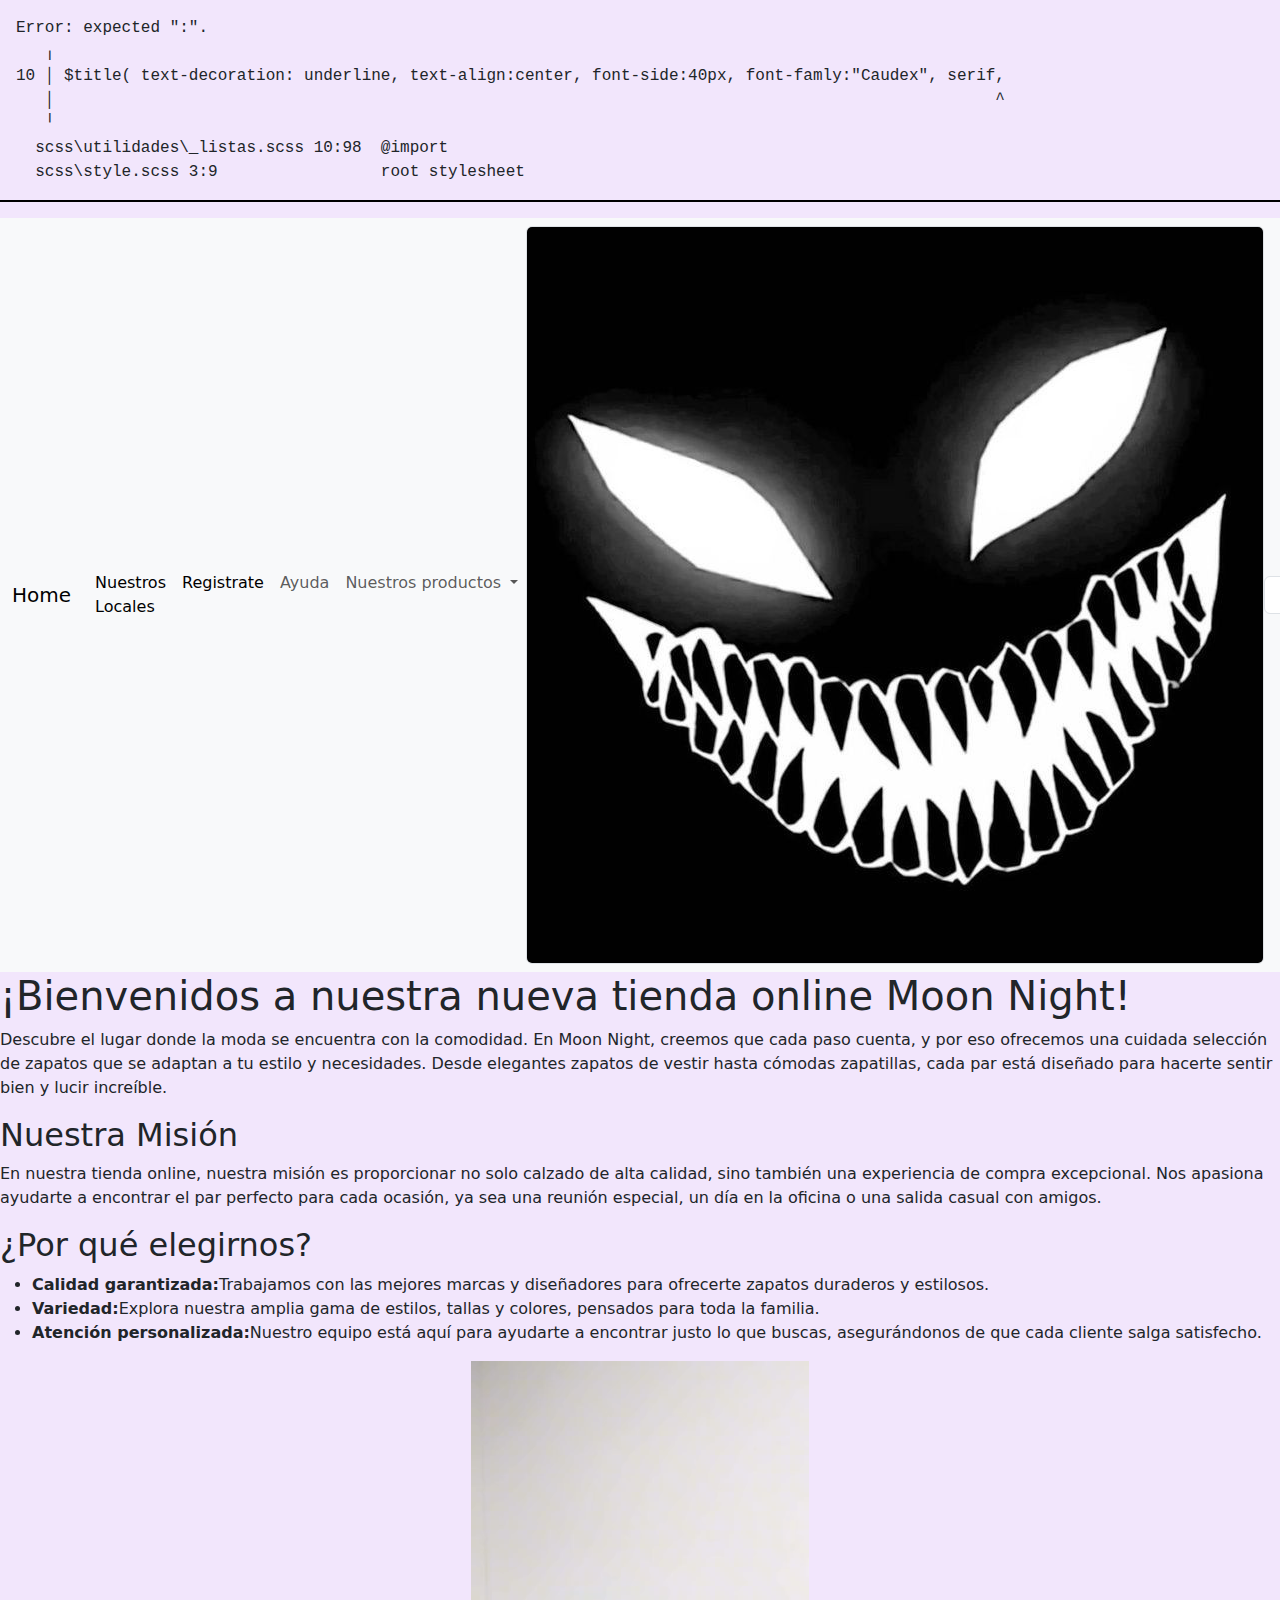
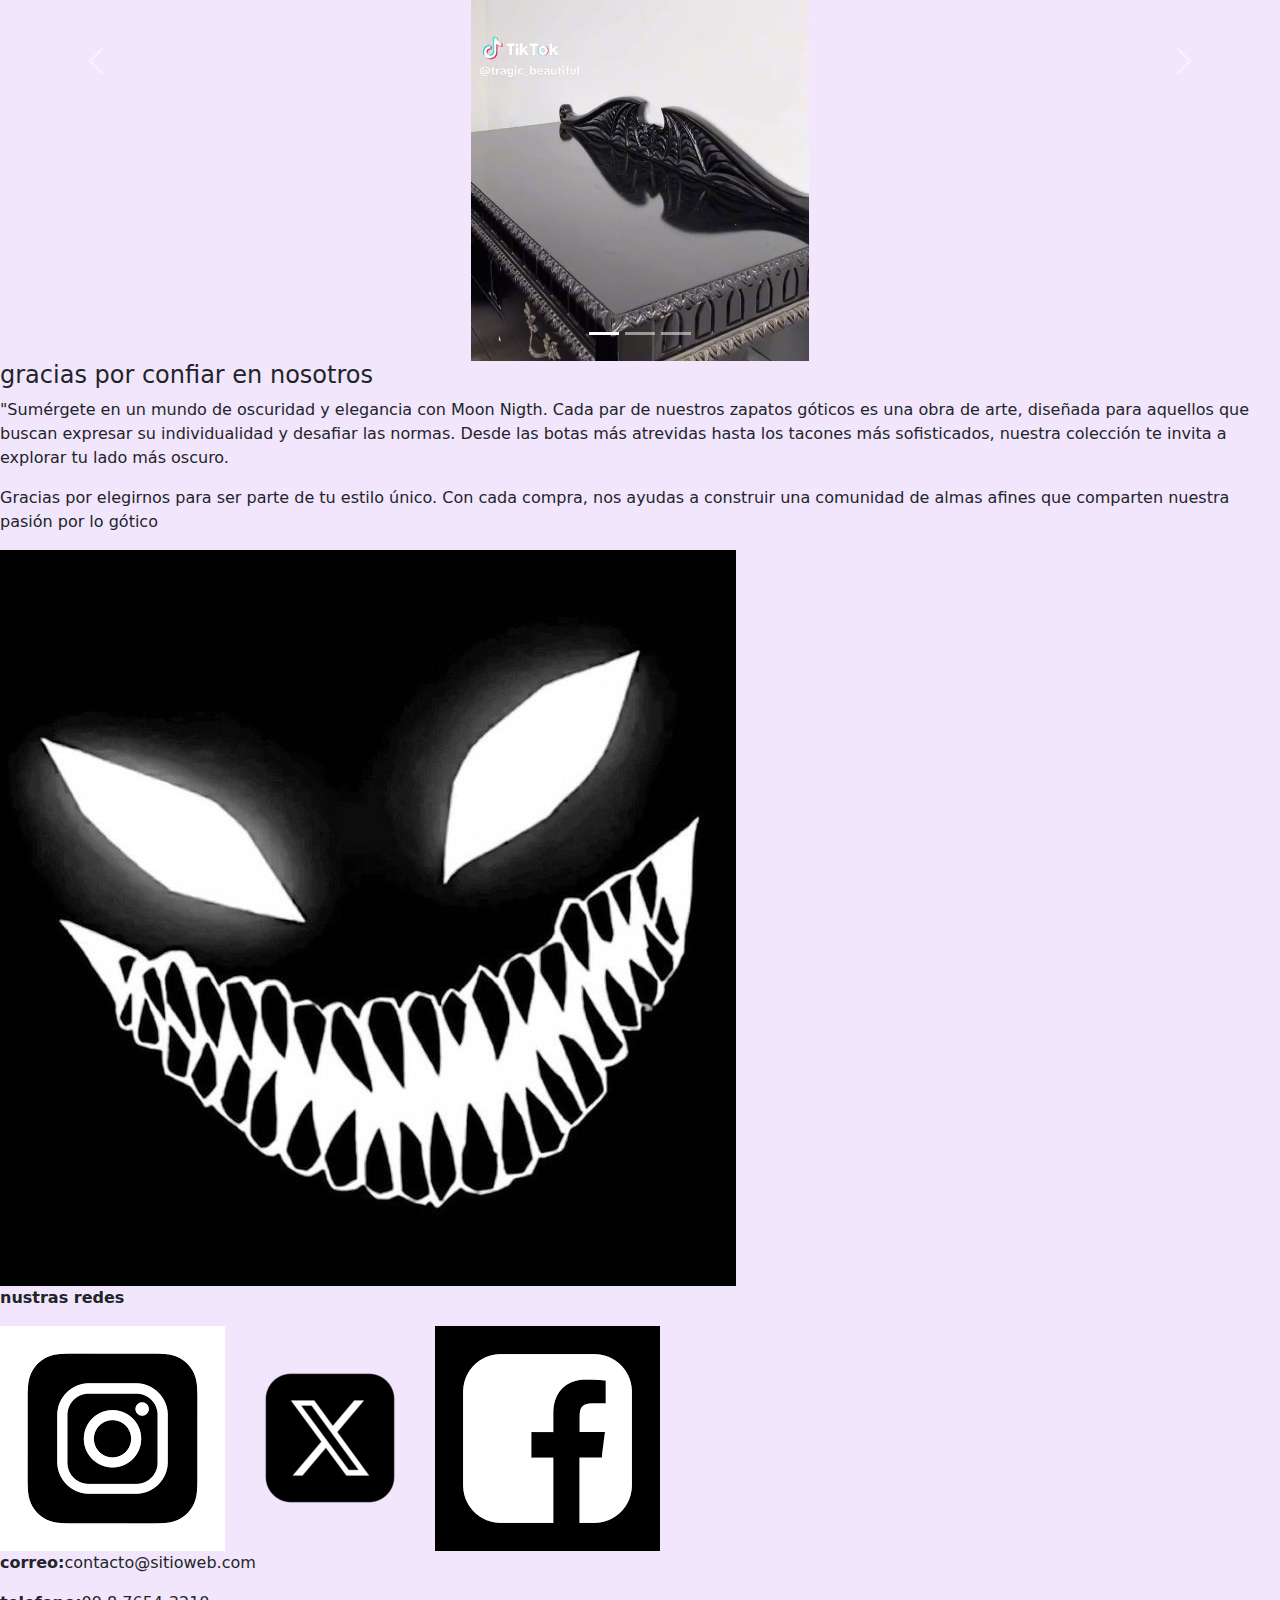
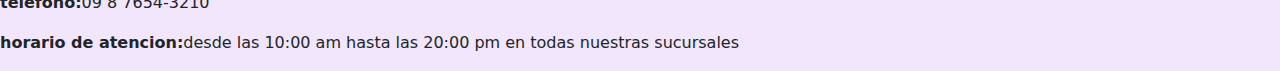
<file: index.html>
<!doctype html>
<html lang="en">
  <head>
    <meta charset="utf-8">
    <meta name="viewport" content="width=device-width, initial-scale=1">
    <title>Moon Night-Tienda Online</title>
    <link rel="stylesheet" href="css/style.css">
    <link rel="stylesheet" href="scss/style.scss">
    <link href="https://cdn.jsdelivr.net/npm/bootstrap@5.3.3/dist/css/bootstrap.min.css" rel="stylesheet" integrity="sha384-QWTKZyjpPEjISv5WaRU9OFeRpok6YctnYmDr5pNlyT2bRjXh0JMhjY6hW+ALEwIH" crossorigin="anonymous">
    <link href="https://fonts.googleapis.com/css2?family=Anton+SC&family=Caudex:ital,wght@0,400;0,700;1,400;1,700&display=swap" rel="stylesheet">
  </head>

  <body style="background-color:rgba(235, 216, 251, 0.632)">
      <!-- barra del navegador -->
      <nav class="navbar navbar-expand-lg bg-body-tertiary">
        <div class="container-fluid" >
          <a class="navbar-brand" href="index.html">Home</a>
          <button class="navbar-toggler" type="button" data-bs-toggle="collapse" data-bs-target="#navbarSupportedContent" aria-controls="navbarSupportedContent" aria-expanded="false" aria-label="Toggle navigation">
            <span class="navbar-toggler-icon"></span>
          </button>
          <div class="collapse navbar-collapse" id="navbarSupportedContent">
            <ul class="navbar-nav me-auto mb-2 mb-lg-0">
              <li class="nav-item">
                <a class="nav-link active" aria-current="page" href="secundarios/ubicaciones.html">Nuestros Locales</a>
              </li>
              <li class="nav-item">
                <a class="nav-link active" aria-current="page" href="secundarios/registro.html">Registrate</a>
              </li>
              <li class="nav-item">
                <!-- poner el link -->
                <a class="nav-link" href="secundarios/ayuda.html">Ayuda</a>
              </li>
              <li class="nav-item dropdown">
                <a class="nav-link dropdown-toggle" href="#" role="button" data-bs-toggle="dropdown" aria-expanded="false"> Nuestros productos </a>
                <ul class="dropdown-menu">
                  <li><a class="dropdown-item" href="secundarios/productos.html">Productos</a></li>
                  <li><hr class="dropdown-divider"></li>
                  <li><a class="dropdown-item" href="secundarios/productos.html#seccion-borcegos">Borcegos</a></li>
                  <li><a class="dropdown-item" href="secundarios/productos.html#seccion-zapatillas">Zapatillas</a></li>
                  <li><a class="dropdown-item" href="secundarios/productos.html#seccion-accesorios">Accesorios</a></li>
                  <li><a class="dropdown-item" href="secundarios/productos.html#seccion-tacos">Tacos</a></li>
                  <li><a class="dropdown-item" href="secundarios/productos.html#seccion-botas">botas</a></li>
                </ul>
              </li>
            </ul>
            <div class="logotipo">
              <img class="logo object-fit-fill border rounded" src="multimedia/logo.jpeg" alt="logo">
            </div>
            <form class="d-flex" role="search">
              <input class="form-control me-2" type="search" placeholder="Search" aria-label="Search">
              <button class="btn btn-outline-success" type="submit">Search</button>
            </form>
          </div>
        </div>
      </nav>
      <header class="titulo">
        <section class="inicio">
          <h1>¡Bienvenidos a nuestra nueva tienda online Moon Night!</h1>
          <p>Descubre el lugar donde la moda se encuentra con la comodidad. En Moon Night, creemos que cada paso cuenta, y por eso ofrecemos una cuidada selección de zapatos que se adaptan a tu estilo y necesidades. Desde elegantes zapatos de vestir hasta cómodas zapatillas, cada par está diseñado para hacerte sentir bien y lucir increíble.</p>
          <h2>Nuestra Misión</h2>
          <p>En nuestra tienda online, nuestra misión es proporcionar no solo calzado de alta calidad, sino también una experiencia de compra excepcional. Nos apasiona ayudarte a encontrar el par perfecto para cada ocasión, ya sea una reunión especial, un día en la oficina o una salida casual con amigos.</p>
       </section>
       <section class="inicio">
          <h2>¿Por qué elegirnos?</h2>
          <ul>
            <li><b>Calidad garantizada:</b>Trabajamos con las mejores marcas y diseñadores para ofrecerte zapatos duraderos y estilosos.</li>
            <li><b>Variedad:</b>Explora nuestra amplia gama de estilos, tallas y colores, pensados para toda la familia.</li>
            <li><b>Atención personalizada:</b>Nuestro equipo está aquí para ayudarte a encontrar justo lo que buscas, asegurándonos de que cada cliente salga satisfecho.</li>
          </ul>
        </section>

      </header>

      <!-- muestra de los productos carrrucel -->
      <div id="carouselExampleIndicators" class="carousel slide">
        <div class="carousel-indicators">
          <button type="button" data-bs-target="#carouselExampleIndicators" data-bs-slide-to="0" class="active" aria-current="true" aria-label="Slide 1"></button>
          <button type="button" data-bs-target="#carouselExampleIndicators" data-bs-slide-to="1" aria-label="Slide 2"></button>
          <button type="button" data-bs-target="#carouselExampleIndicators" data-bs-slide-to="2" aria-label="Slide 3"></button>
        </div>
        <div class="carousel-inner">
          <div class="carousel-item active">
            <video width="1000px" height="600px" autoplay muted loop src="multimedia/collecion-1.mp4" class="muestra d-block w-100" alt="video muetra de colecciones">
          </div>
          <div class="carousel-item">
            <video width="1000px" height="600px" autoplay muted loop src="multimedia/collecion-2.mp4" class="muestra d-block w-100" alt="video muetra de colecciones">
          </div>
          <div class="carousel-item">
            <video width="1000" height="600" autoplay muted loop src="multimedia/collecion-3.mp4" class="muestra d-block w-100" alt="video muetra de colecciones">
          </div>
        </div>
        <button class="carousel-control-prev" type="button" data-bs-target="#carouselExampleIndicators" data-bs-slide="prev">
          <span class="carousel-control-prev-icon" aria-hidden="true"></span>
          <span class="visually-hidden">Anterior</span>
        </button>
        <button class="carousel-control-next" type="button" data-bs-target="#carouselExampleIndicators" data-bs-slide="next">
          <span class="carousel-control-next-icon" aria-hidden="true"></span>
          <span class="visually-hidden">Proximo</span>
        </button>
      </div>
      <!-- presentacion de la página -->
      <section class="final">
        <div class="presentaciones">
            <h4>gracias por confiar en nosotros</h4>
            <p>"Sumérgete en un mundo de oscuridad y elegancia con Moon Nigth. Cada par de nuestros zapatos góticos es una obra de arte, diseñada para aquellos que buscan expresar su individualidad y desafiar las normas. Desde las botas más atrevidas hasta los tacones más sofisticados, nuestra colección te invita a explorar tu lado más oscuro.</p>
            <p>Gracias por elegirnos para ser parte de tu estilo único. Con cada compra, nos ayudas a construir una comunidad de almas afines que comparten nuestra pasión por lo gótico</p>
        </div>
    </section>
      <!-- footer -->
      <footer class="foter">
        <!-- footer con informacion de contacto-->
        <div class="footer-izquierda">
            <img class="footer-img" src="multimedia/logo.jpeg" >
        </div>
        <div class="footer-center">
           <p><strong>nustras redes</strong></p> 
            <a href="https://www.instagram.com/" target="_blank" class="instagram"><img src="multimedia/ig.png" alt="logo de instagram"></a>

            <a href="https://x.com/?lang=es" target="_blank" class="twitter-x"><img src="multimedia/x-logo-png.webp" alt="logo de  x "></a>

            <a href="https://www.facebook.com" target="_blank" class="facebook"><img src="multimedia/facebook.png" alt="logo de facebook"></a>
        </div>
        <div class="footer-derecha">
          <p><strong>correo:</strong>contacto@sitioweb.com</p>
          <p><strong>telefono:</strong>09 8 7654-3210</p>
          <p><strong>horario de atencion:</strong>desde las 10:00 am hasta las 20:00 pm en todas nuestras sucursales</p>
        </div>
    </footer>
   
    




    <script src="https://cdn.jsdelivr.net/npm/bootstrap@5.3.3/dist/js/bootstrap.bundle.min.js" integrity="sha384-YvpcrYf0tY3lHB60NNkmXc5s9fDVZLESaAA55NDzOxhy9GkcIdslK1eN7N6jIeHz" crossorigin="anonymous"></script>
  </body>
</html>
</file>
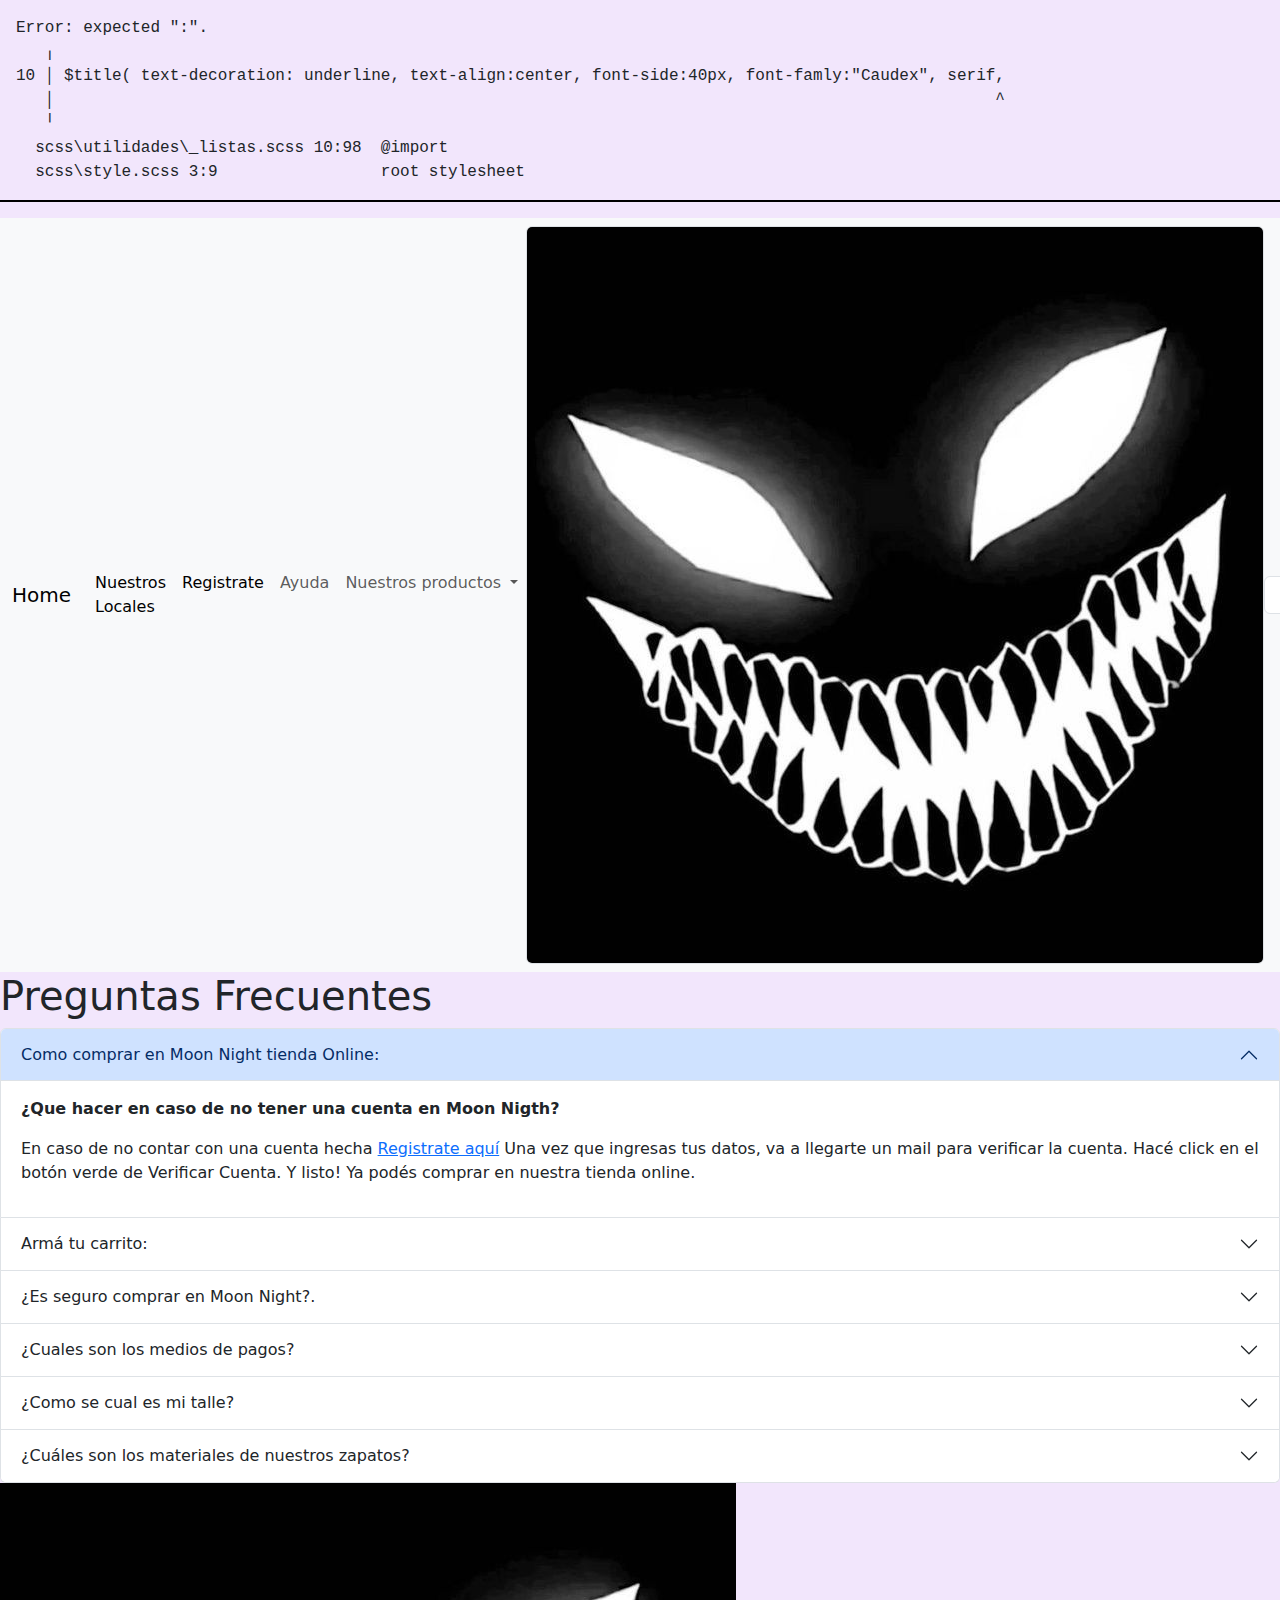
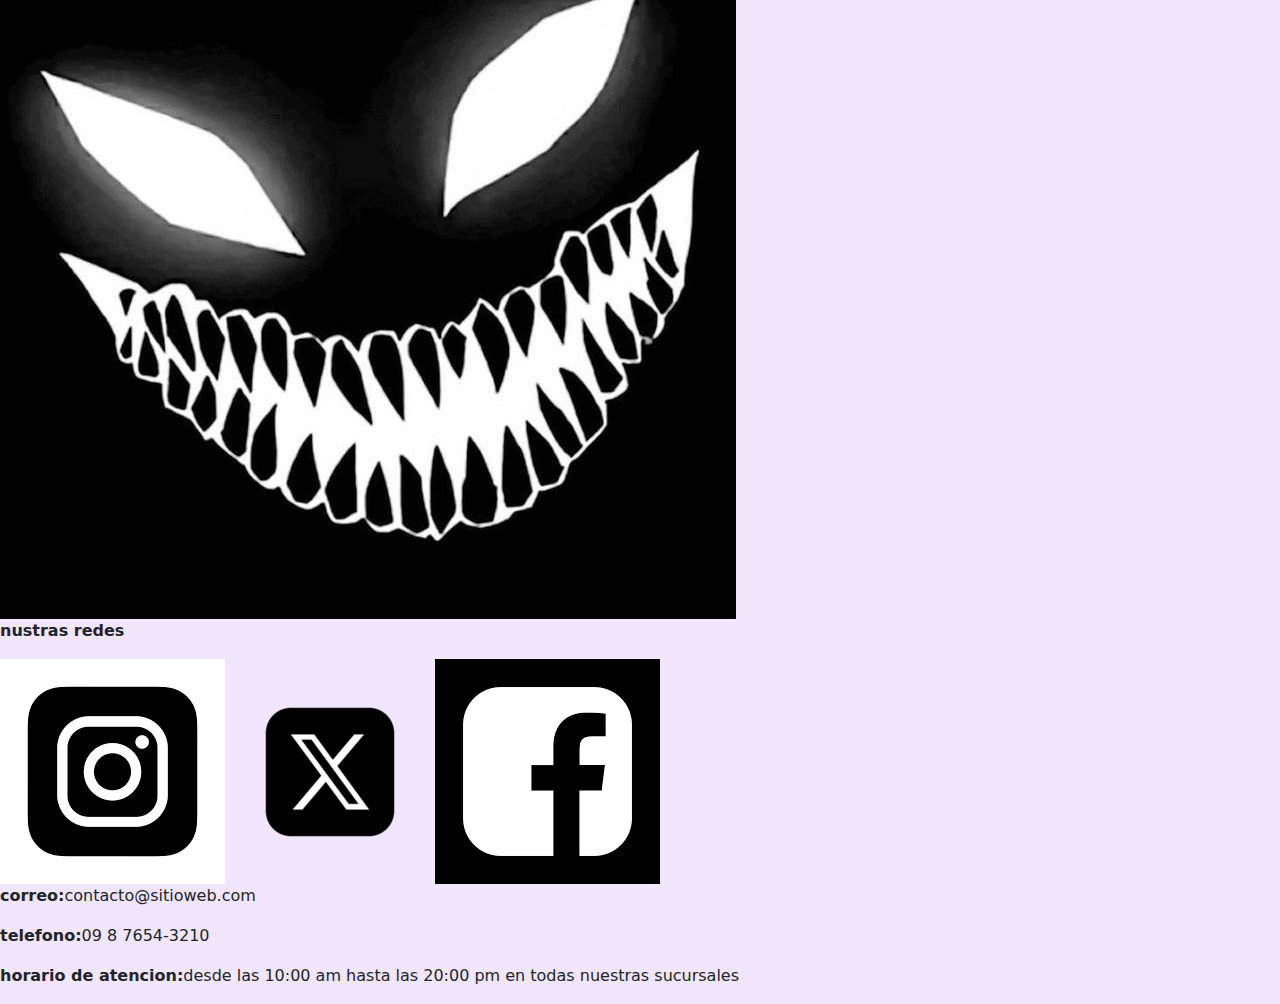
<file: secundarios/ayuda.html>
<!DOCTYPE html>
<html lang="en">
<head>
  <meta charset="UTF-8">
  <meta name="viewport" content="width=device-width, initial-scale=1.0">
    <link rel="stylesheet" href="../css/style.css">
    <link rel="stylesheet" href="../scss/style.scss">
    <link href="https://cdn.jsdelivr.net/npm/bootstrap@5.3.3/dist/css/bootstrap.min.css" rel="stylesheet" integrity="sha384-QWTKZyjpPEjISv5WaRU9OFeRpok6YctnYmDr5pNlyT2bRjXh0JMhjY6hW+ALEwIH" crossorigin="anonymous">
    <link href="https://fonts.googleapis.com/css2?family=Anton+SC&family=Caudex:ital,wght@0,400;0,700;1,400;1,700&display=swap" rel="stylesheet">
    <title>Ayuda - Moon Night Tienda Online</title>
</head>
<body style="background-color:rgba(235, 216, 251, 0.632)"> <!-- barra del navegador -->
   <nav class="navbar navbar-expand-lg bg-body-tertiary">
     <div class="container-fluid" >
          <a class="navbar-brand" href="../index.html">Home</a>
          <button class="navbar-toggler" type="button" data-bs-toggle="collapse" data-bs-target="#navbarSupportedContent" aria-controls="navbarSupportedContent" aria-expanded="false" aria-label="Toggle navigation">
            <span class="navbar-toggler-icon"></span>
          </button>
          <div class="collapse navbar-collapse" id="navbarSupportedContent">
                <ul class="navbar-nav me-auto mb-2 mb-lg-0">
                    <li class="nav-item">
                        <a class="nav-link active" aria-current="page" href="../secundarios/ubicaciones.html">Nuestros Locales</a>
                    </li>
                    <li class="nav-item">
                        <a class="nav-link active" aria-current="page" href="../secundarios/registro.html">Registrate</a>
                    </li> 
                    <li class="nav-item">
                        <!-- poner el link -->
                        <a class="nav-link" href="../secundarios/ayuda.html">Ayuda</a>
                    </li>
                    <li class="nav-item dropdown">
                        <a class="nav-link dropdown-toggle" href="../secundarios/productos.html" role="button" data-bs-toggle="dropdown" aria-expanded="false"> Nuestros productos </a>
                        <ul class="dropdown-menu">
                        <li><a class="dropdown-item" href="../secundarios/productos.html">Productos</a></li>
                        <li><hr class="dropdown-divider"></li>
                        <li><a class="dropdown-item" href="../secundarios/productos.html#seccion-botas">Botas Altas.</a></li>
                        <li><a class="dropdown-item" href="../secundarios/productos.html#seccion-borcegos">Borcegos.</a></li>
                        <li><a class="dropdown-item" href="../secundarios/productos.html">Tacos.</a></li>
                        <li><a class="dropdown-item" href="../secundarios/productos.html#seccion-zapatillas">Zapatillas.</a></li>
                        <li><a class="dropdown-item" href="../secundarios/productos.html#seccion-accesorios">Accesorios</a></li>
                        </ul>
                    </li>
                </ul>
            <div>
              <img class="logo object-fit-fill border rounded" src="../multimedia/logo.jpeg" alt="logo">
            </div>
            <form class="d-flex" role="search">
              <input class="form-control me-2" type="search" placeholder="Search" aria-label="Search">
              <button class="btn btn-outline-success" type="submit">Search</button>
            </form>
          </div>
     </div>
 </nav>
    <header class="titulo">
      <h1>Preguntas Frecuentes</h1>
    </header>
 <!-- sector de preguntas frecuentes -->
 <div class="accordion" id="accordionExample">
    <div class="accordion-item">
        <h3 class="accordion-header">
            <button class="accordion-button" type="button" data-bs-toggle="collapse" data-bs-target="#collapseOne" aria-expanded="true" aria-controls="collapseOne">Como comprar en Moon Night tienda Online: 
            </button>
          </h3>
        <div id="collapseOne" class="accordion-collapse collapse show" data-bs-parent="#accordionExample">
            <div class="accordion-body">
             <p><strong>¿Que hacer en caso de no tener una cuenta en Moon Nigth?</strong></p>
              <p>En caso de no contar con una cuenta hecha <code></code><a href="../secundarios/registro.html">Registrate aquí</a></code> Una vez que ingresas tus datos, va a llegarte un mail para verificar la cuenta. Hacé click en el botón verde de Verificar Cuenta. Y listo! Ya podés comprar en nuestra tienda online.
            </div>
        </div>
    </div>
    <!-- elegir productos -->
    <div class="accordion-item">
        <h3 class="accordion-header">
          <button class="accordion-button collapsed" type="button" data-bs-toggle="collapse" data-bs-target="#collapseTwo" aria-expanded="false" aria-controls="collapseTwo">Armá tu carrito:</button>
        </h3>
      <div id="collapseTwo" class="accordion-collapse collapse" data-bs-parent="#accordionExample">
            <div class="accordion-body">
              <p><strong>Agrega los productos que mas te gusten al carrito!.</strong></p>
             <ol>
                <li>Podes elegir cualquier articulo al azar de la tienda sin importar la categoria. <br>Agregá productos a tu carrito hasta llegar al monto mínimo de la tienda para poder realizar el envio. En general, no hace falta llevar muchos productos para llegar al monto minimo!.</li>
                <li>Hacé click en comprar y aplica tus codigos de descuentos. <br>Aplica los codigos de descuentos antes de finalizar la compras, todos los días hay nuevos descuentos!.</li>
                <li>Hacé click en comprar y aplica tus codigos de descuentos. <br>Aplica los codigos de descuentos antes de finalizar la compras, todos los días hay nuevos descuentos!.</li>
                <li>Elegí el método de envío.<br>Hay envíos a todo el país por OCA, Correo Argentino, Integral Pack y transportes tradicionales. También, hay envíos por moto dentro del AMBA y GBA. Estas modalidades están a 100% aseguradas por Modatex y garantizadas por siniestro o extravío.</li>
                <li>Elegí el método de pago. <br>Ofrecemos todos los medios de pago: efectivo a través de Pago Fácil, depósito, transferencia, tarjetas de crédito o débito, y billeteras virtuales como Mercado Pago, Cuenta Dni o Modo</li>
                <li>Recibí la informacion, aboná y listo!. <br>Una vez que mandaste el pedido a la marca, ésta chequea que tenga stock de todo. Luego, te va a llegar el cupón de pago o los datos bancarios por el email o celular registrado en tu perfil.Finalmente, cuando se confirma el pago, la marca lleva tu paquete a la oficina de envíos y vas a poder ver el número de guía en tu perfil. ¡Y listo! Solo hay que esperar a que llegue en los plazos del envío elegido.</li>
              </ol>
            </div>
      </div>
        </div>
        <!-- compra -->
        <div class="accordion-item">
        <h3 class="accordion-header">
          <button class="accordion-button collapsed" type="button" data-bs-toggle="collapse" data-bs-target="#collapseThree" aria-expanded="false" aria-controls="collapseThree">¿Es seguro comprar en Moon Night?.</button>
        </h3>
        <div id="collapseThree" class="accordion-collapse collapse" data-bs-parent="#accordionExample">
            <div class="accordion-body">
            <p><strong>Todos tus pedidos hechos por la web están 100% garantizados y asegurados.</strong></p>
            <p>Moon Night cuenta con un servidor certificado por Comodo. <br>Trabajamos con los más altos estándares de seguridad y toda la información ingresada en nuestro sitio se mantiene de forma estrictamente confidencial. Contamos con la tecnología SSL (Secure Sockets Layer) que asegura tanto la autenticidad de nuestro sitio como el cifrado de toda la información que nos entregás. Cada vez que comprás en Modatex y completás información de carácter personal, sin importar dónde te encuentres, tu navegador se conecta a nuestro sitio a través del protocolo SSL que acredita que estás realmente en Modatex y en nuestros servidores (lo cual notarás con la aparición del código HTTPS en la barra de direcciones de tu navegador). De esta forma se establece un método de cifrado de tu información y una clave de sesión única. Esta tecnología permite que información personal, como nombre, dirección y datos de tarjeta de crédito sean codificadas antes de tu transferencia para que no pueda ser leída cuando viaja a través de Internet. Todos los certificados SSL se crean para un servidor particular, en un dominio específico y para una entidad comercial comprobada.
            </p>
            </div>
        </div>
        </div>
        <!-- medio de pago -->
        <div class="accordion-item">
            <h3 class="accordion-header">
              <button class="accordion-button collapsed" type="button" data-bs-toggle="collapse" data-bs-target="#collapsefour" aria-expanded="false" aria-controls="collapsefour">
                ¿Cuales son los medios de pagos?
              </button>
            </h3>
            <div id="collapsefour" class="accordion-collapse collapse" data-bs-parent="#accordionExample">
              <div class="accordion-body">
                <p><strong>Aceptamos cualquier metodo de pago!!.</strong> </p>
                <p>Utilizamos cualquier metodo de pago, desde billeteras birtuales como Mercado Pago, Modo, Cuenta DNI, formas de pago a travez de tarjetas o inclusive efectivo.  enviandonos a nustro numero telefonico que corresponda asegun la sucursal que selecionaron al momento de realizar la compra.</p>
              </div>
            </div>
          </div>
        <!-- talle -->
        <div class="accordion-item">
            <h3 class="accordion-header">
              <button class="accordion-button collapsed" type="button" data-bs-toggle="collapse" data-bs-target="#collapseFive" aria-expanded="false" aria-controls="collapseFive">¿Como se cual es mi talle?</button>
            </h3>
            <div id="collapseFive" class="accordion-collapse collapse" data-bs-parent="#accordionExample">
              <div class="accordion-body">
                <p><strong>Encontrar la talla ideal para tus zapatos góticos es fundamental para disfrutar al máximo de ellos. Te recomendamos seguir estos sencillos pasos:</strong></p>
                <ol>
                    <li>Mide tus pies: Utiliza una cinta métrica y sigue las indicaciones de nuestra guía de tallas.</li>
                    <li>Compara y elige: Compara tus medidas con nuestra tabla de tallas y selecciona la talla que mejor se adapte a tu pie.</li>
                    <li>Considera el modelo: Algunos modelos pueden tener ajustes ligeramente diferentes. Consulta la descripción del producto para obtener más información.</li>
                </ol>
              </div>
            </div>
          </div>
          <!-- material -->
          <div class="accordion-item">
            <h3 class="accordion-header">
              <button class="accordion-button collapsed" type="button" data-bs-toggle="collapse" data-bs-target="#collapseSix" aria-expanded="false" aria-controls="collapseSix">¿Cuáles son los materiales de nuestros zapatos?</button>
            </h3>
            <div id="collapseSix" class="accordion-collapse collapse" data-bs-parent="#accordionExample">
              <div class="accordion-body">
                <p><strong>Cada par de nuestros zapatos góticos es una obra de arte, cuidadosamente elaborada con materiales de la más alta calidad. Seleccionamos cada material pensando en su durabilidad, comodidad y estética.</strong></p>
                <ul>
                    <li>Cuero auténtico: El cuero es el alma de nuestros zapatos. Utilizamos cueros de primera calidad, curtidos de forma tradicional, para garantizar una textura rica y una pátina que mejora con el tiempo. El cuero proporciona un ajuste personalizado y una sensación de lujo inigualable.</li>
                    <li>Ante suave: El ante aporta un toque de suavidad y elegancia a nuestros diseños. Es perfecto para crear texturas y acabados únicos, y ofrece una sensación de confort en cada paso.</li>
                    <li>Ante suave: El ante aporta un toque de suavidad y elegancia a nuestros diseños. Es perfecto para crear texturas y acabados únicos, y ofrece una sensación de confort en cada paso.</li>
                    <li>Forros transpirables: Utilizamos forros de algodón o materiales sintéticos transpirables para garantizar la comodidad y evitar la sudoración.</li>
                    <li>Suelas resistentes: Las suelas de nuestros zapatos están fabricadas con goma de alta densidad, diseñadas para ofrecer durabilidad y un excelente agarre.</li>
                </ul>
              </div>
            </div>
          </div>
  </div>
     <!-- footer -->
     <footer class="foter">
        <!-- footer con informacion de contacto-->
        <div class="footer-izquierda">
            <img class="footer-img" src="../multimedia/logo.jpeg" >
        </div>
        <div class="footer-center">
         <p><strong>nustras redes</strong></p> 
            <a href="https://www.instagram.com/" target="_blank" class="instagram"><img src="../multimedia/ig.png" alt=""></a>

            <a href="https://x.com/?lang=es" target="_blank" class="twitter-x"><img src="../multimedia/x-logo-png.webp" alt=""></a>

            <a href="https://www.facebook.com" target="_blank" class="facebook"><img src="../multimedia/facebook.png" alt=""></a>
        </div>
        <div class="footer-derecha">
            <p><strong>correo:</strong>contacto@sitioweb.com</p>
            <p><strong>telefono:</strong>09 8 7654-3210</p>
            <p><strong>horario de atencion:</strong>desde las 10:00 am hasta las 20:00 pm en todas nuestras sucursales</p>
        </div>
    </footer>

    <script src="https://cdn.jsdelivr.net/npm/bootstrap@5.3.3/dist/js/bootstrap.bundle.min.js" integrity="sha384-YvpcrYf0tY3lHB60NNkmXc5s9fDVZLESaAA55NDzOxhy9GkcIdslK1eN7N6jIeHz" crossorigin="anonymous"></script>
</body>
</html>
</file>
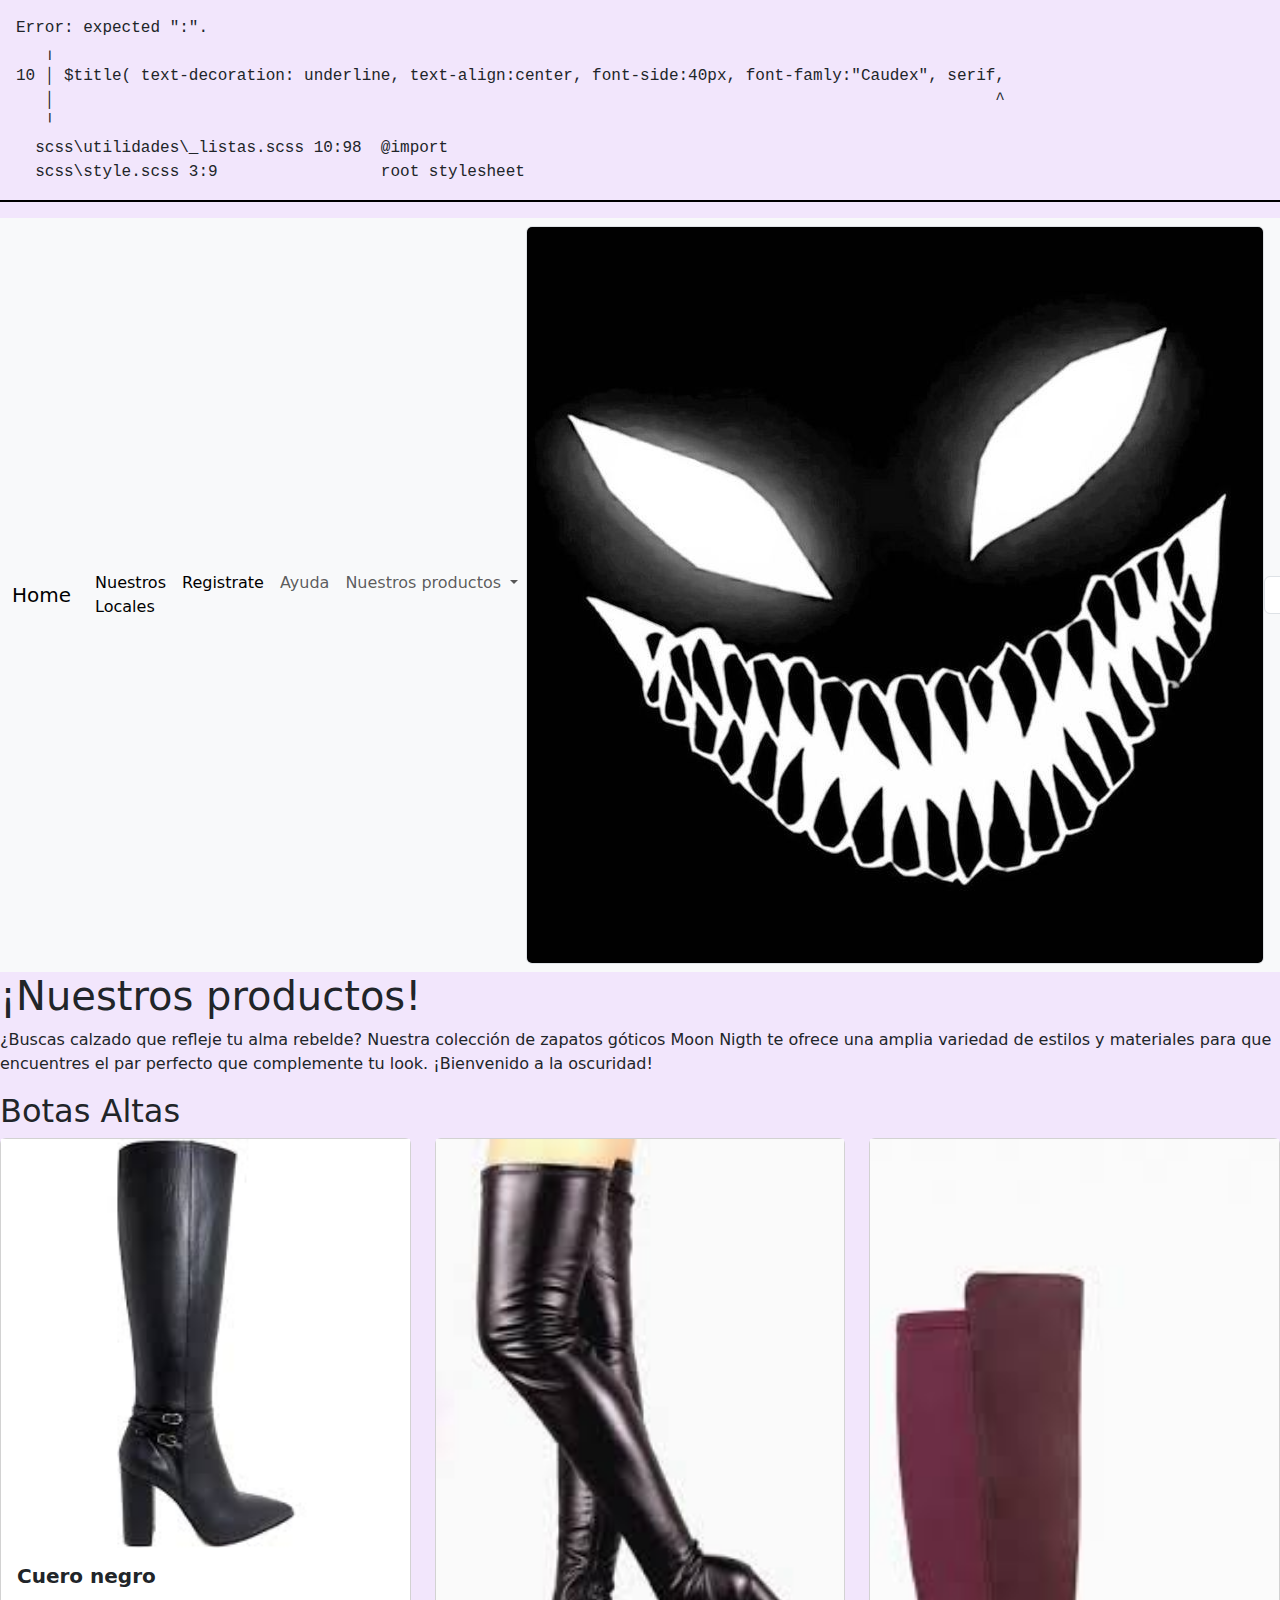
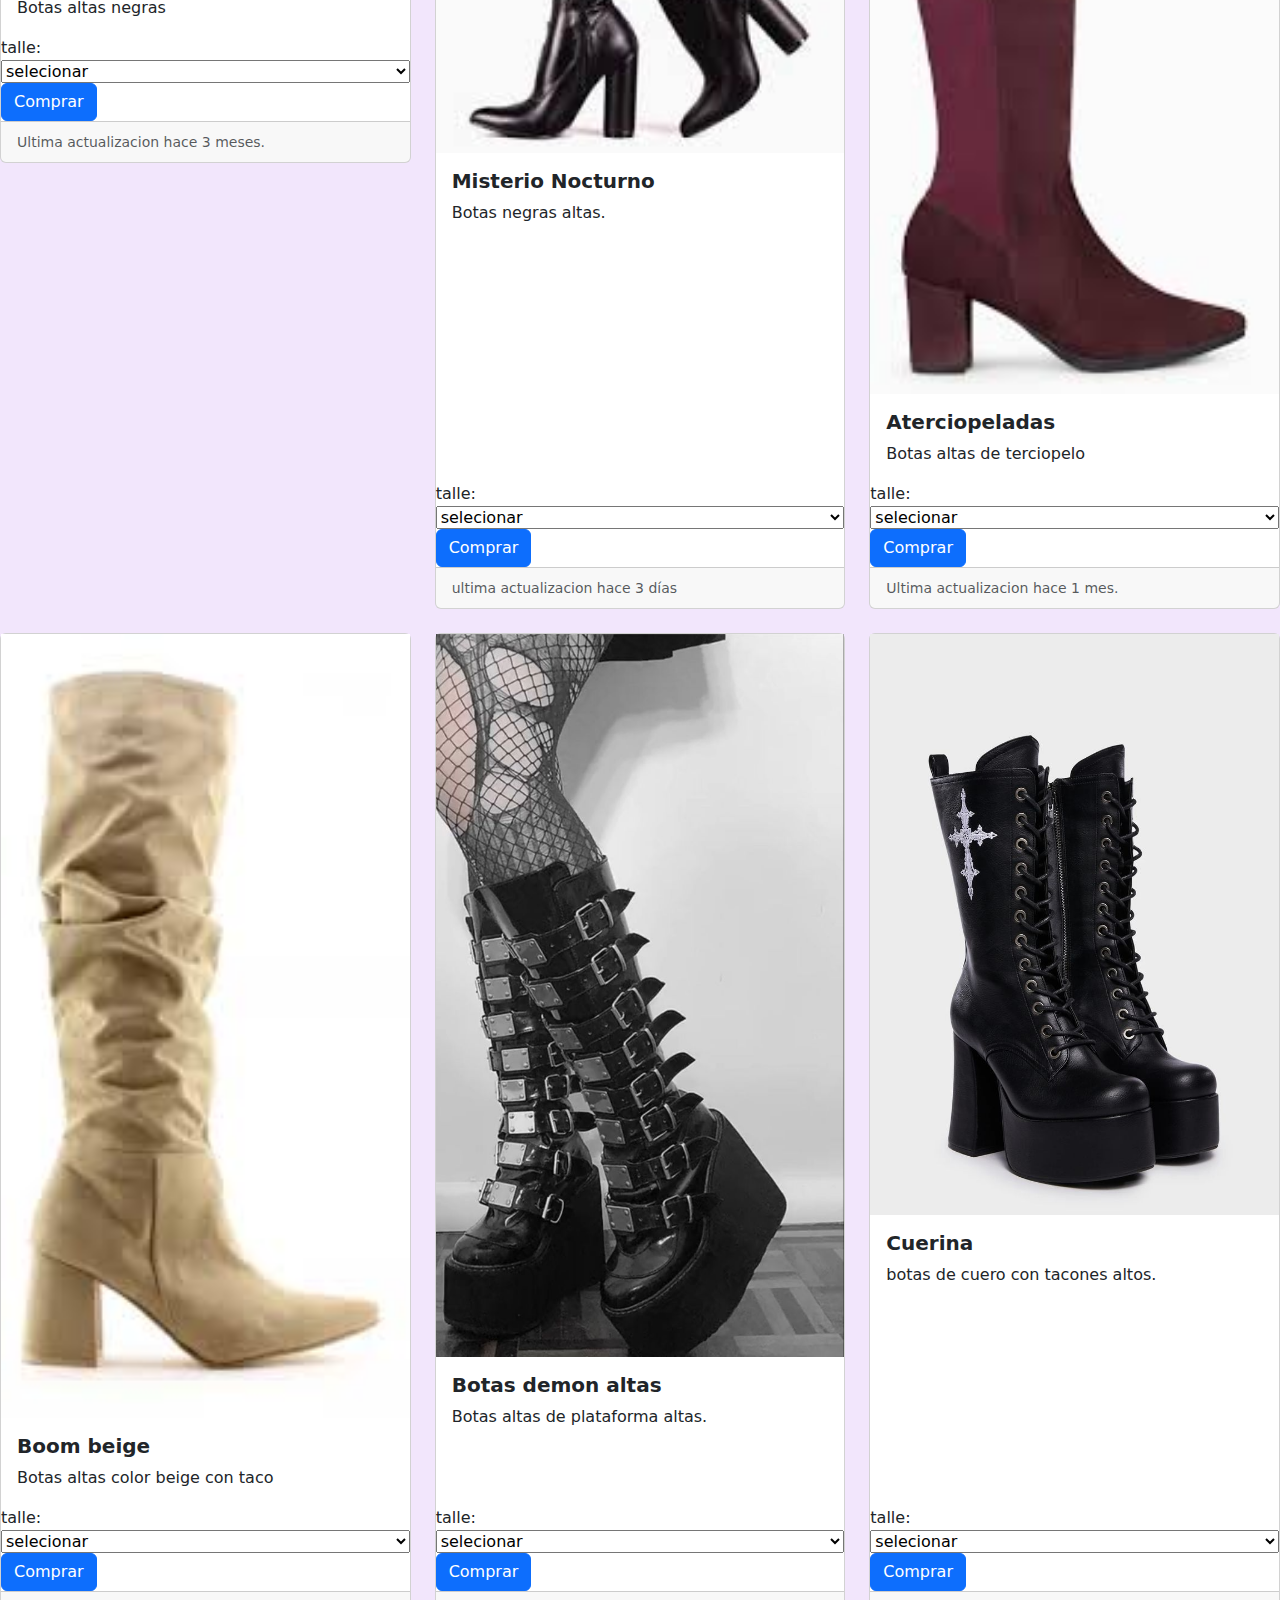
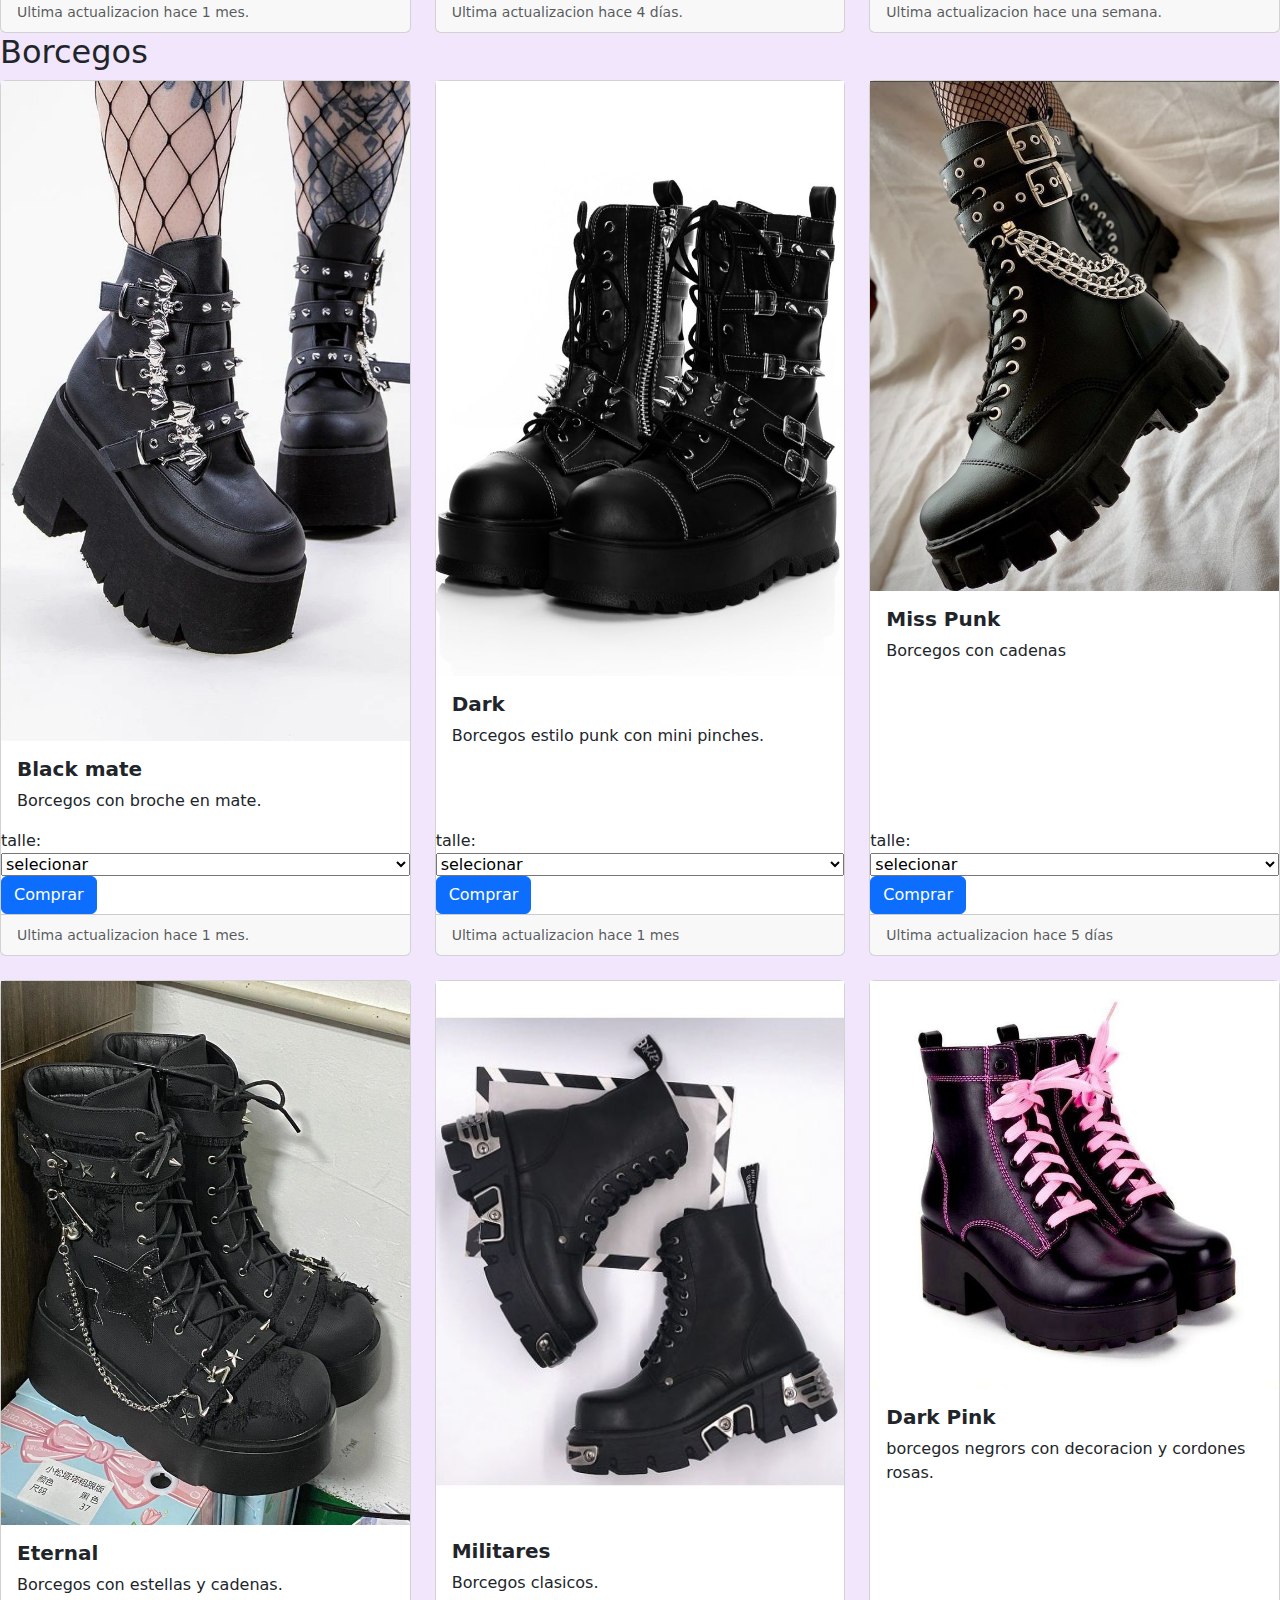
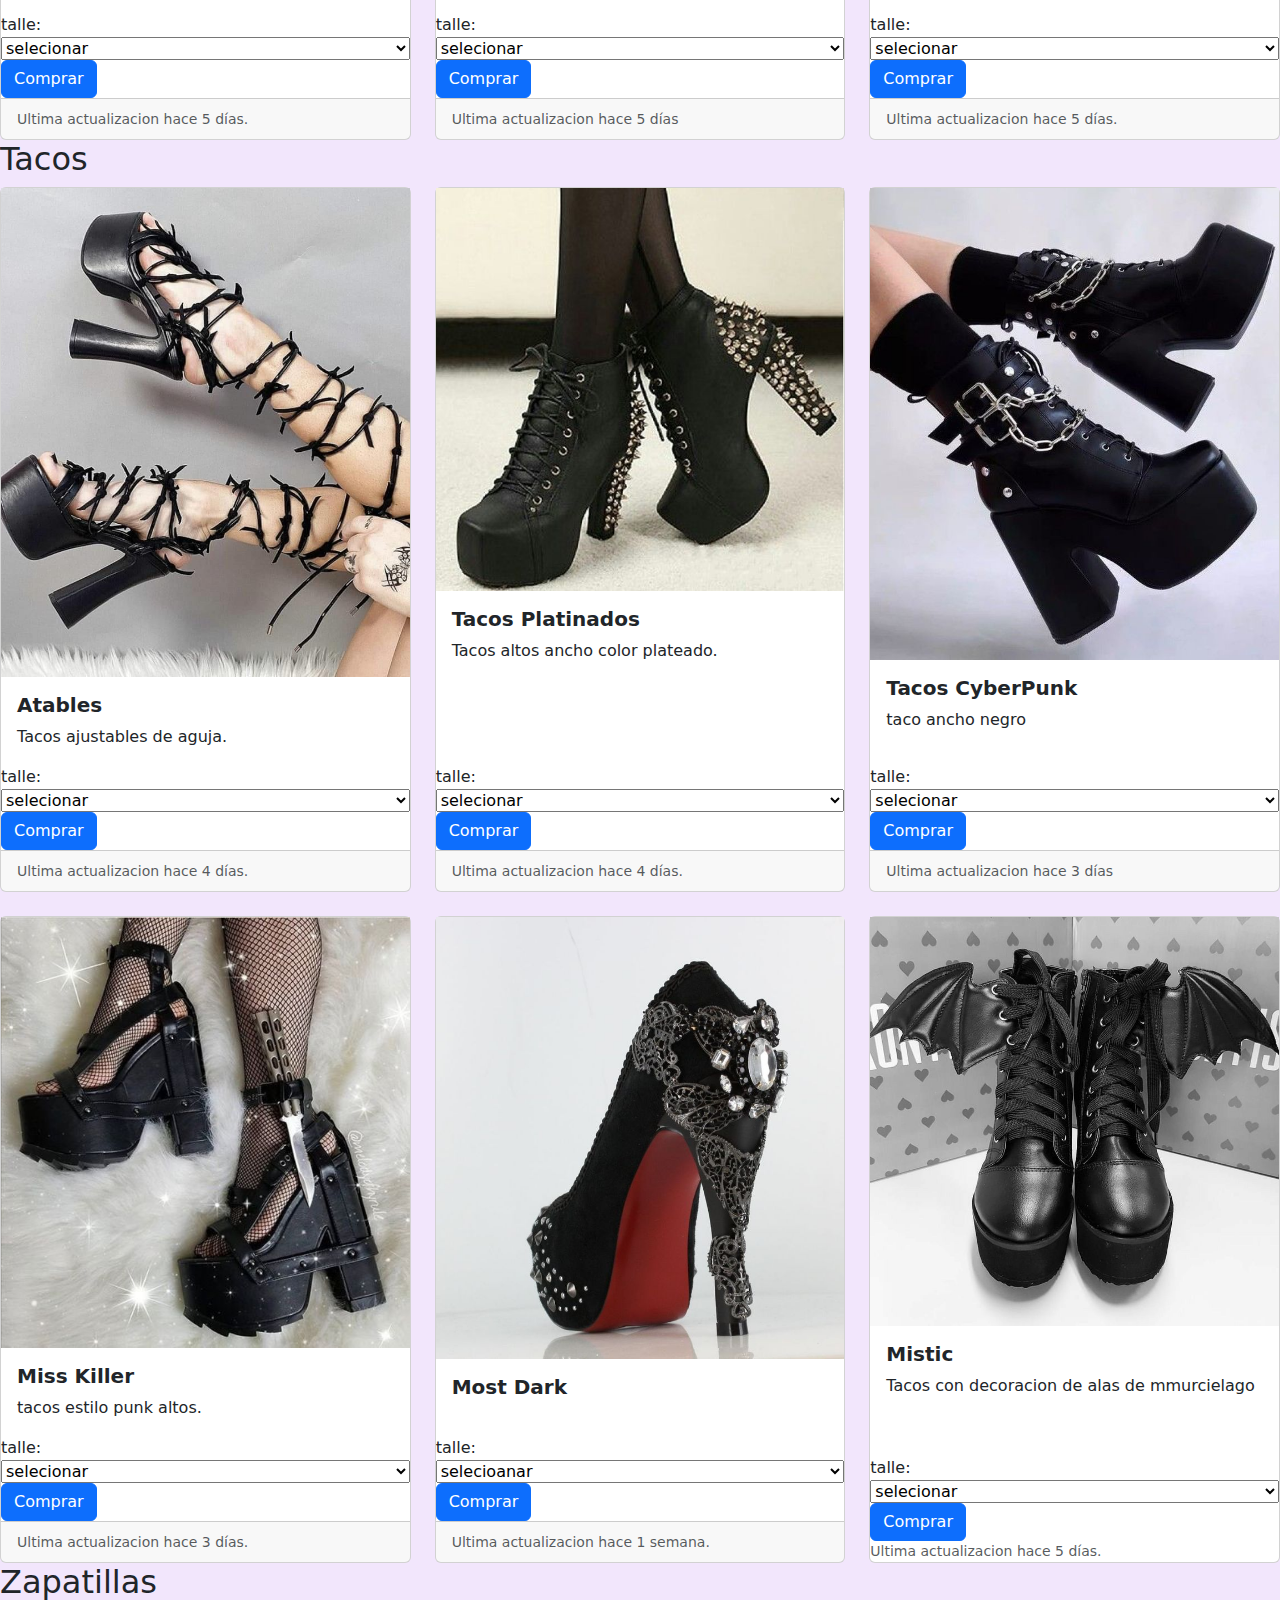
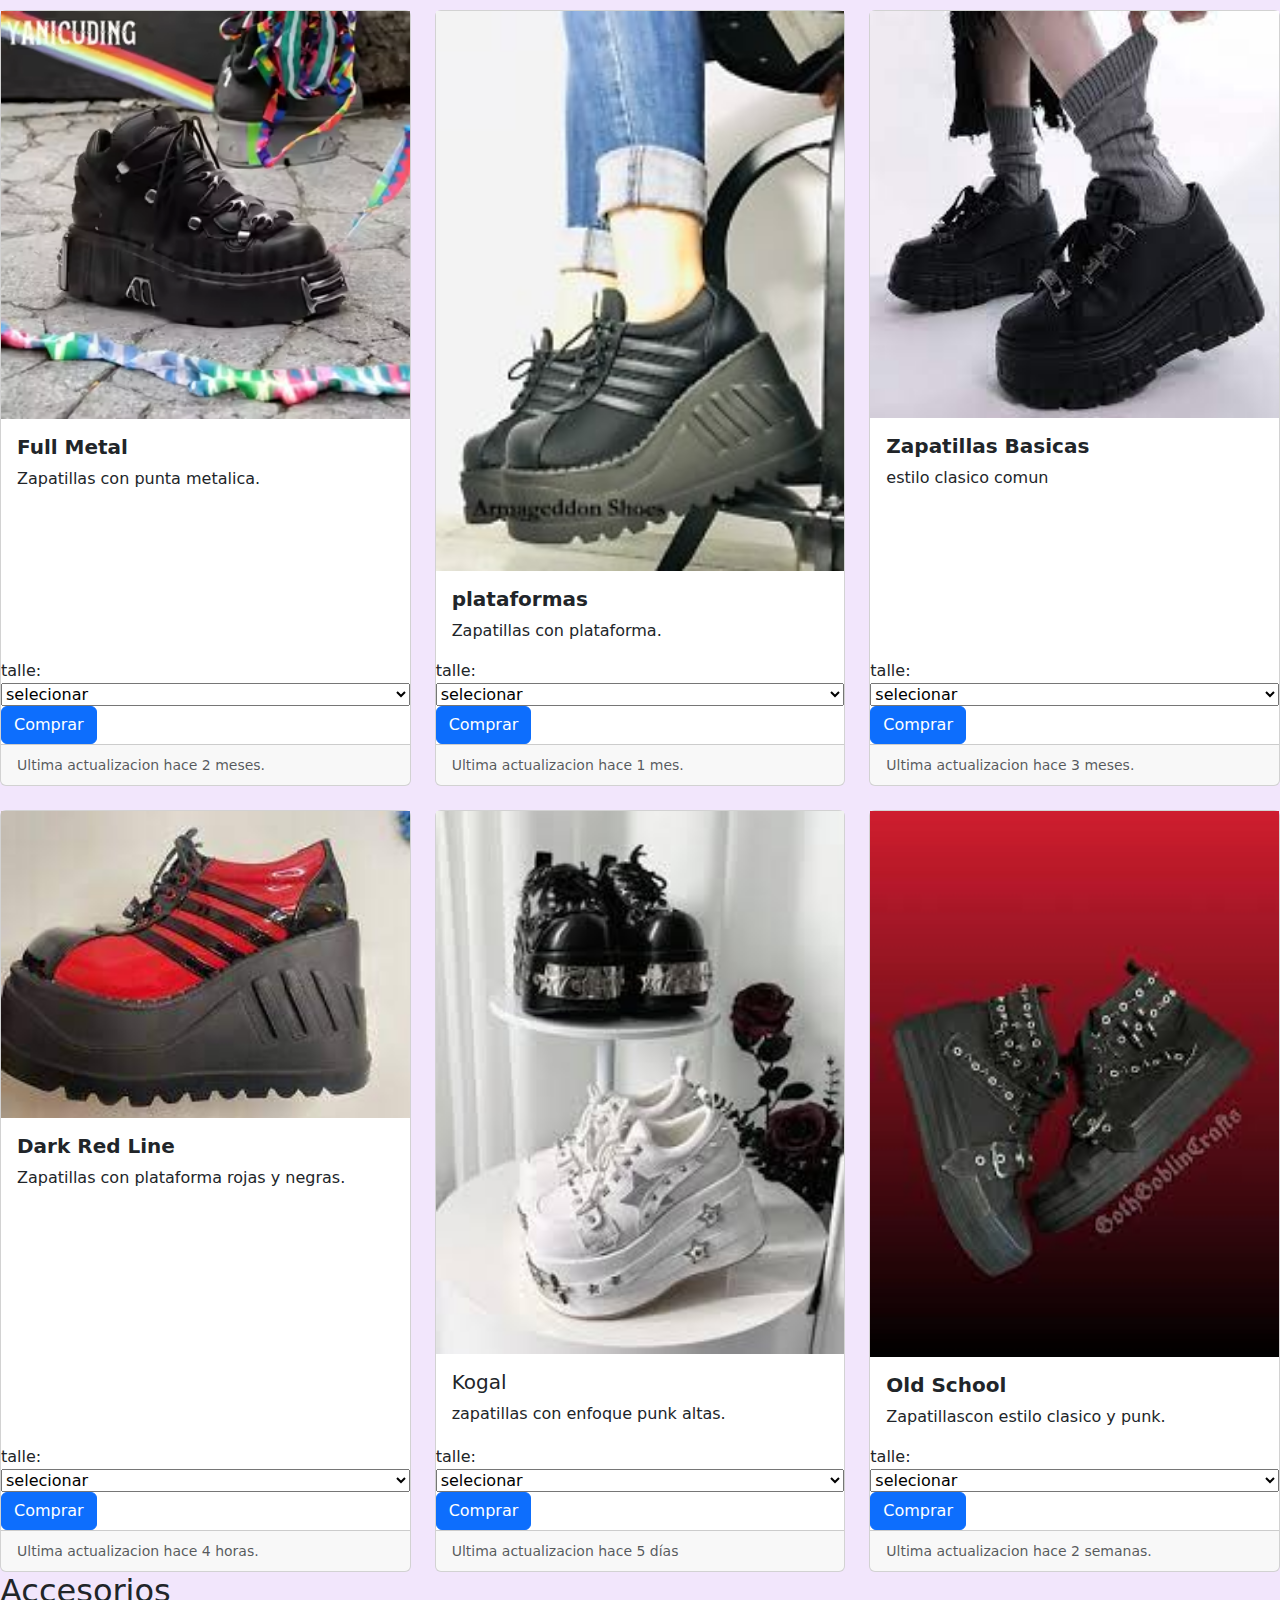
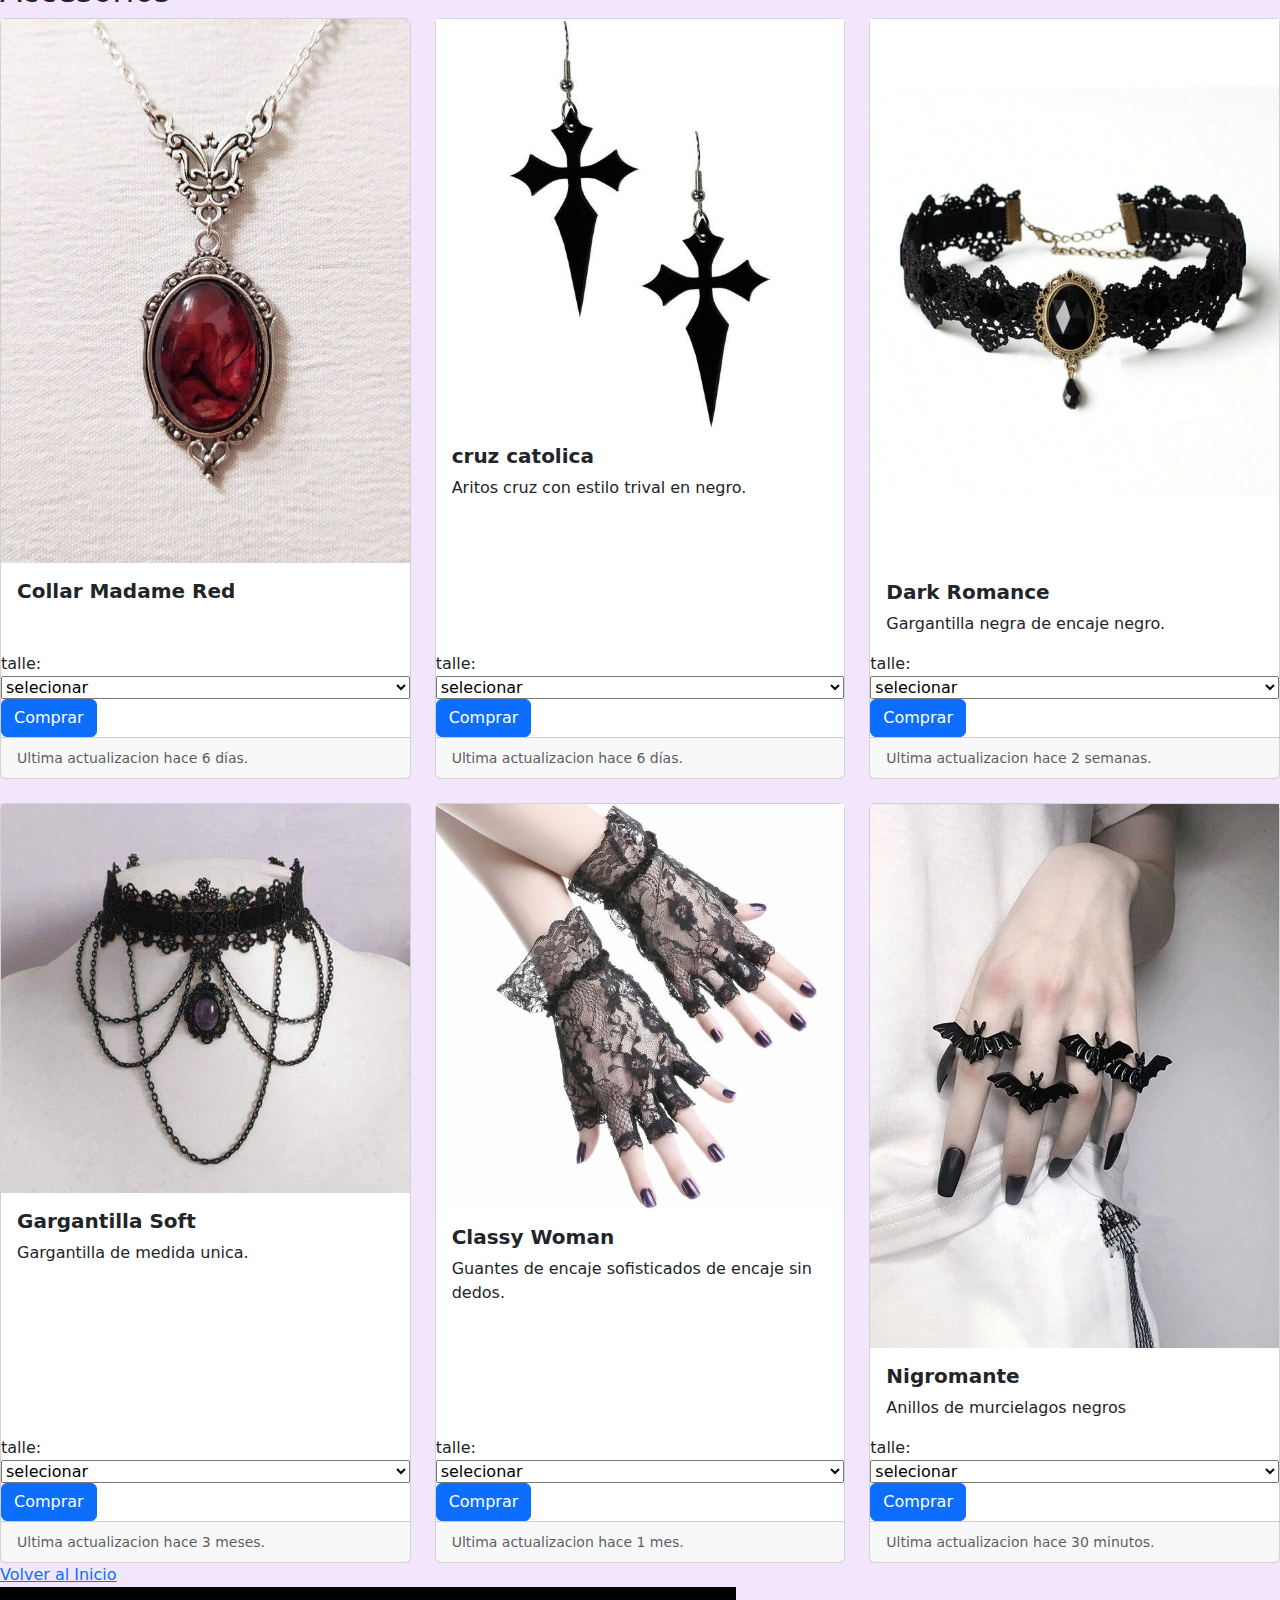
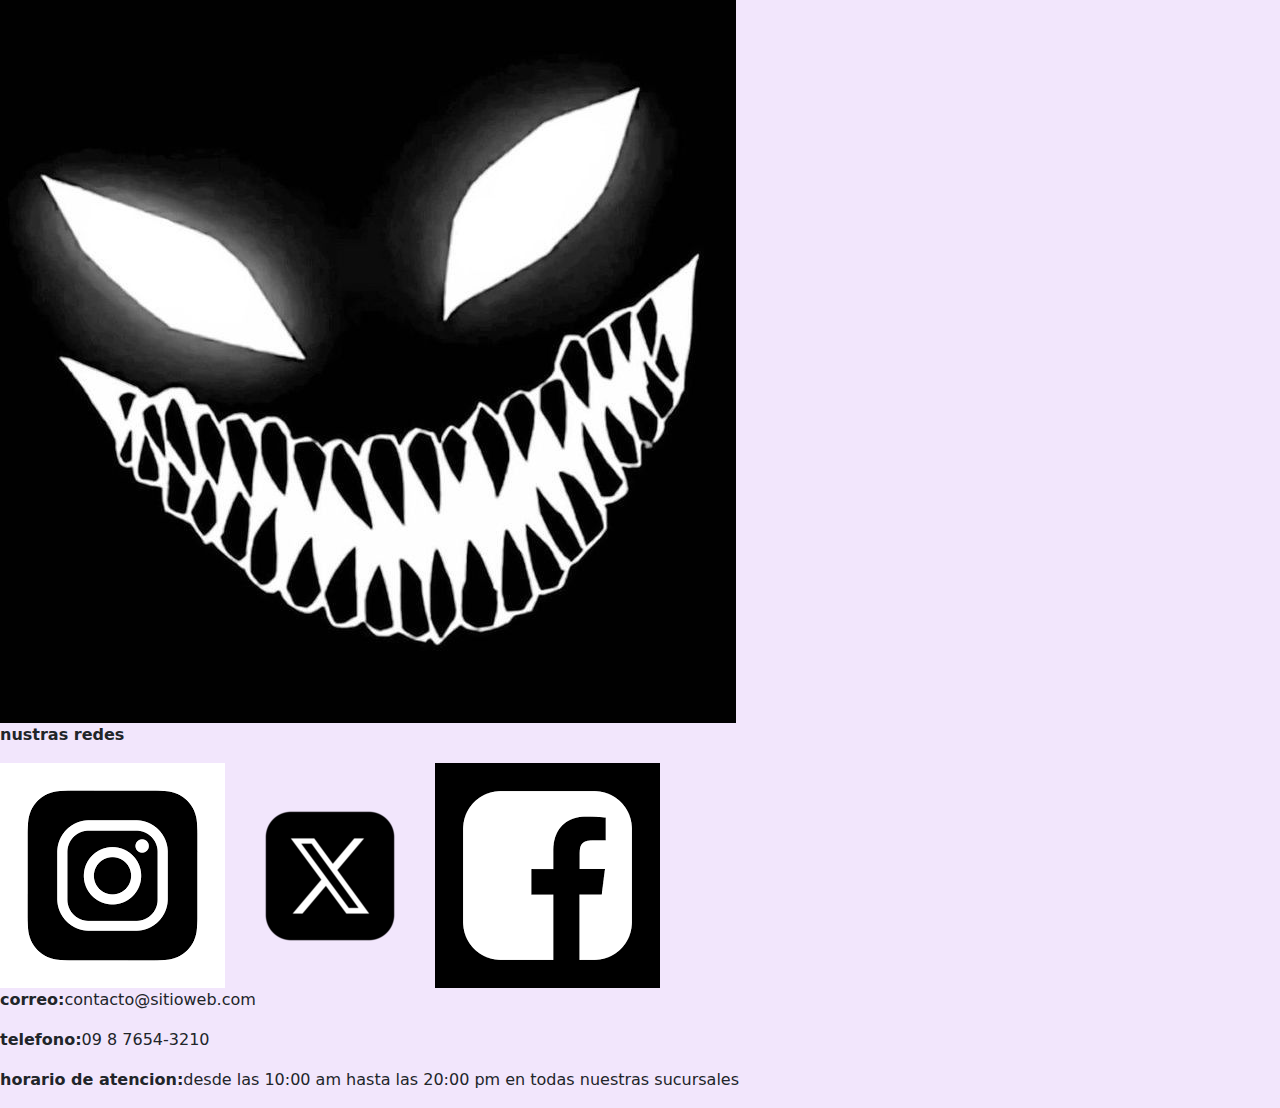
<file: secundarios/productos.html>
<!DOCTYPE html>
<html lang="en">
<head>
    <meta charset="UTF-8">
    <meta name="viewport" content="width=device-width, initial-scale=1.0">
    <link rel="stylesheet" href="../css/style.css">
    <link rel="stylesheet" href="../scss/style.scss">
    <link href="https://cdn.jsdelivr.net/npm/bootstrap@5.3.3/dist/css/bootstrap.min.css" rel="stylesheet" integrity="sha384-QWTKZyjpPEjISv5WaRU9OFeRpok6YctnYmDr5pNlyT2bRjXh0JMhjY6hW+ALEwIH" crossorigin="anonymous">
    <title>Producos -Moon Night Tienda</title>
    <link href="https://fonts.googleapis.com/css2?family=Anton+SC&family=Caudex:ital,wght@0,400;0,700;1,400;1,700&display=swap" rel="stylesheet">
</head>
<body style="background-color:rgba(235, 216, 251, 0.632)">
       <!-- barra del navegador -->
       <nav class="navbar navbar-expand-lg bg-body-tertiary">
        <div class="container-fluid" >
          <a class="navbar-brand" href="../index.html">Home</a>
          <button class="navbar-toggler" type="button" data-bs-toggle="collapse" data-bs-target="#navbarSupportedContent" aria-controls="navbarSupportedContent" aria-expanded="false" aria-label="Toggle navigation">
            <span class="navbar-toggler-icon"></span>
          </button>
          <div class="collapse navbar-collapse" id="navbarSupportedContent">
            <ul class="navbar-nav me-auto mb-2 mb-lg-0">
              <li class="nav-item">
                <a class="nav-link active" aria-current="page" href="../secundarios/ubicaciones.html">Nuestros Locales</a>
              </li>
              <li class="nav-item">
                <a class="nav-link active" aria-current="page" href="../secundarios/registro.html">Registrate</a>
              </li>
              <li class="nav-item">
                <!-- poner el link -->
                <a class="nav-link" href="../secundarios/ayuda.html">Ayuda</a>
              </li>
              <li class="nav-item dropdown">
                <a class="nav-link dropdown-toggle" href="../secundarios/productos.html" role="button" data-bs-toggle="dropdown" aria-expanded="false"> Nuestros productos </a>
                <ul class="dropdown-menu">
                    <li><a class="dropdown-item" href="../secundarios/productos.html">Productos</a></li>
                    <li><hr class="dropdown-divider"></li>
                    <li><a class="dropdown-item" href="../secundarios/productos.html#seccion-botas">Botas Altas.</a></li>
                    <li><a class="dropdown-item" href="../secundarios/productos.html#seccion-borcegos">Borcegos.</a></li>
                    <li><a class="dropdown-item" href="../secundarios/productos.html">Tacos.</a></li>
                    <li><a class="dropdown-item" href="../secundarios/productos.html#seccion-zapatillas">Zapatillas.</a></li>
                    <li><a class="dropdown-item" href="../secundarios/productos.html#seccion-accesorios">Accesorios</a></li>
                </ul>
              </li>
            </ul>
            <div>
              <img class="logo object-fit-fill border rounded" src="../multimedia/logo.jpeg" alt="logo">
            </div>
            <form class="d-flex" role="search">
              <input class="form-control me-2" type="search" placeholder="Search" aria-label="Search">
              <button class="btn btn-outline-success" type="submit">Search</button>
            </form>
          </div>
        </div>
      </nav>
 <!-- productos -->
 <!-- secion botas altas -->
  <header class="titulo">
    <h1>¡Nuestros productos!</h1>
    <p>¿Buscas calzado que refleje tu alma rebelde? Nuestra colección de zapatos góticos Moon Nigth te ofrece una amplia variedad de estilos y materiales para que encuentres el par perfecto que complemente tu look. ¡Bienvenido a la oscuridad!</p>
  </header>
  <div class="conteniner">
        <h2 class="titulo" id="seccion-botas">Botas Altas</h2>
        <div class="row row-cols-2 row-cols-md-3 g-4">
           <div class="col">
                <div class="card  h-70">
                    <img src="../multimedia/botas-altas-1.jpeg" alt="botas altas color negro con broches de decoracion en el talon de tacon alto ">
                    <div class="card-body">
                        <h5 class="card-title"><strong>Cuero negro</strong></h5>
                        <p class="card-text">Botas altas negras</p>
                    </div>
                    <label for="sizeSelector">talle:</label>
                        <select name="talle" id="sizeSelector">
                            <option value="selecionar">selecionar</option>
                            <option value="35">35</option>
                            <option value="36">36</option>
                            <option value="37">37</option>
                            <option value="38">38</option>
                            <option value="39">39</option>
                        </select>
                    <div class="compra">
                            <a href="ruta/a/pagina/de/copra" class="btn btn-primary">Comprar</a>
                    </div>
                    <div class="card-footer">
                        <small class="text-body-secondary">Ultima actualizacion hace 3 meses.</small>
                      </div>
                </div>
           </div>
           <!-- 2 -->
           <div class="col">
                <div class="card h-100">
                    <img src="../multimedia/bota-alta-2.jpeg" alt="botas negras de cuero altas por encima de la rodilla ">
                    <div class="card-body">
                        <h5 class="card-title"><strong>Misterio Nocturno</strong></h5>
                        <p class="card-text">Botas negras altas.</p>
                    </div>
                    <label for="sizeSelector">talle:</label>
                        <select name="talle" id="sizeSelector">
                            <option value="selecionar">selecionar</option>
                            <option value="37">37</option>
                            <option value="38">38</option>
                            <option value="39">39</option>
                            <option value="40">40</option>
                            <option value="41">41</option>
                        </select>
                    <div class="compra">
                            <a href="ruta/a/pagina/de/copra" class="btn btn-primary">Comprar</a>
                    </div>
                    <div class="card-footer">
                        <small class="text-body-secondary">ultima actualizacion hace 3 días</small>
                      </div>
                </div>
           </div>
           <!-- 3 -->
            <div class="col">
                <div class="card h-100">
                    <img src="../multimedia/bota-Alta-3.jpeg" alt="botas altas de terciopelo con taco ">
                    <div class="card-body">
                        <h5 class="card-title"><strong>Aterciopeladas</strong></h5>
                        <p class="card-text">Botas altas de terciopelo</p>
                    </div>
                    <label for="sizeSelector">talle:</label>
                        <select name="talle" id="sizeSelector">
                            <option value="selecionar">selecionar</option>
                            <option value="38">38</option>
                            <option value="39">39</option>
                            <option value="40">40</option>
                            <option value="41">41</option>
                        </select>
                    <div class="compra">
                            <a href="ruta/a/pagina/de/copra" class="btn btn-primary">Comprar</a>
                    </div>
                    <div class="card-footer">
                        <small class="text-body-secondary">Ultima actualizacion hace 1 mes.</small>
                      </div>
                </div>
           </div>
           <!-- 4 -->
            <div class="col">
                <div class="card h-100">
                    <img src="../multimedia/bota-Alta-4.jpeg" alt="botas altas color beige con taco hasta la rodilla">
                    <div class="card-body">
                        <h5 class="card-title"><strong>Boom beige</strong></h5>
                        <p class="card-text">Botas altas color beige con taco</p>
                    </div>
                    <label for="sizeSelector">talle:</label>
                        <select name="talle" id="sizeSelector">
                            <option value="selecionar">selecionar</option>
                            <option value="34">34</option>
                            <option value="35">35</option>
                            <option value="36">36</option>
                            <option value="37">37</option>
                            <option value="38">38</option>
                            <option value="39">39</option>
                        </select>
                    <div class="compra">
                        <a href="ruta/a/pagina/de/copra" class="btn btn-primary">Comprar</a>
                    </div>
                    <div class="card-footer">
                        <small class="text-body-secondary">Ultima actualizacion hace 1 mes.</small>
                    </div>
                </div>
           </div>
           <!-- 5 -->
            <div class="col">
                <div class="card h-100">
                    <img src="../multimedia/bota-alta-5.jpeg" alt="botas negras con platafroma alta con una cruz plateada">
                    <div class="card-body">
                        <h5 class="card-title"><strong>Botas demon altas</strong></h5>
                        <p class="card-text">Botas altas de plataforma altas.</p>
                    </div>
                    <label for="sizeSelector">talle:</label>
                        <select name="talle" id="sizeSelector">
                            <option value="selecionar">selecionar</option>
                            <option value="37">37</option>
                            <option value="38">38</option>
                            <option value="39">39</option>
                            <option value="40">40</option>
                        </select>
                    <div class="compra">
                        <a href="ruta/a/pagina/de/copra" class="btn btn-primary">Comprar</a>
                    </div>
                    <div class="card-footer">
                        <small class="text-body-secondary">Ultima actualizacion hace 4 días.</small>
                      </div>
                </div>
           </div>
           <!-- 6 -->
           <div class="col">
                <div class="card h-100">
                    <img src="../multimedia/bota-alta-6.jpeg" alt="botas altas con broches plateados grandes con plataforma">
                    <div class="card-body">
                        <h5 class="card-title"><strong>Cuerina</strong></h5>
                        <p class="card-text">botas de cuero con tacones altos.</p>
                    </div>
                    <label for="sizeSelector">talle:</label>
                        <select name="talle" id="sizeSelector">
                            <option value="selecionar">selecionar</option>
                            <option value="38">38</option>
                            <option value="39">39</option>
                            <option value="40">40</option>
                        </select>
                    <div class="compra">
                            <a href="ruta/a/pagina/de/copra" class="btn btn-primary">Comprar</a>
                    </div>
                    <div class="card-footer">
                        <small class="text-body-secondary">Ultima actualizacion hace una semana.</small>
                      </div>
                </div>
           </div>
        </div>
        <!-- borcegos -->
        <h2 id="seccion-borcegos">Borcegos</h2>
        <div class="row row-cols-2 row-cols-md-3 g-4">
           <div class="col">
                <div class="card h-100">
                    <img src="../multimedia/borcegos-1.jpeg" alt="borcegos negro mate simples ">
                    <div class="card-body">
                        <h5 class="card-title"><strong>Black mate</strong></h5>
                        <p class="card-text">Borcegos con broche en mate.</p>
                    </div>
                    <label for="sizeSelector">talle:</label>
                        <select name="talle" id="sizeSelector">
                            <option value="selecionar">selecionar</option>
                            <option value="38">38</option>
                        </select>
                    <div class="compra">
                            <a href="ruta/a/pagina/de/copra" class="btn btn-primary">Comprar</a>
                    </div>
                    <div class="card-footer">
                        <small class="text-body-secondary">Ultima actualizacion hace 1 mes.</small>
                      </div>
                </div>
           </div>
           <!-- 2 -->
           <div class="col">
                <div class="card h-100">
                    <img src="../multimedia/borcegos-2.jpeg" alt="borcegos negros con pinchos plateados ">
                    <div class="card-body">
                        <h5 class="card-title"><strong>Dark</strong></h5>
                        <p class="card-text">Borcegos estilo punk con mini pinches.</p>
                    </div>
                    <label for="sizeSelector">talle:</label>
                        <select name="talle" id="sizeSelector">
                            <option value="selecionar">selecionar</option>
                            <option value="39">39</option>
                            <option value="40">40</option>
                            <option value="41">41</option>
                        </select>
                    <div class="compra">
                            <a href="ruta/a/pagina/de/copra" class="btn btn-primary">Comprar</a>
                    </div>
                    <div class="card-footer">
                        <small class="text-body-secondary">Ultima actualizacion hace 1 mes</small>
                      </div>
                </div>
           </div>
           <!-- 3 -->
            <div class="col">
                <div class="card h-100">
                    <img src="../multimedia/borcegos-3.jpeg" alt="borcegos negros con cadenas ">
                    <div class="card-body">
                        <h5 class="card-title"><strong>Miss Punk</strong></h5>
                        <p class="card-text">Borcegos con cadenas</p>
                    </div>
                    <label for="sizeSelector">talle:</label>
                        <select name="talle" id="sizeSelector">
                            <option value="selecionar">selecionar</option>
                            <option value="35">35</option>
                            <option value="36">36</option>
                            <option value="37">37</option>
                            <option value="38">38</option>
                        </select>
                    <div class="compra">
                            <a href="ruta/a/pagina/de/copra" class="btn btn-primary">Comprar</a>
                    </div>
                    <div class="card-footer">
                        <small class="text-body-secondary">Ultima actualizacion hace 5 días</small>
                    </div>
                </div>
           </div>
           <!-- 4 -->
            <div class="col">
                <div class="card h-100">
                    <img src="../multimedia/borcegos-4.jpeg" alt="borcegos altos color negro mate con una cadena fina y estrellas">
                    <div class="card-body">
                        <h5 class="card-title"><strong>Eternal</strong></h5>
                        <p class="card-text">Borcegos con  estellas y cadenas.</p>
                    </div>
                    <label for="sizeSelector">talle:</label>
                        <select name="talle" id="sizeSelector">
                            <option value="selecionar">selecionar</option>
                            <option value="35">35</option>
                            <option value="36">36</option>
                            <option value="37">37</option>
                        </select>
                    <div class="compra">
                            <a href="ruta/a/pagina/de/copra" class="btn btn-primary">Comprar</a>
                    </div>
                    <div class="card-footer">
                        <small class="text-body-secondary">Ultima actualizacion hace 5 días.</small>
                      </div>
                </div>
           </div>
           <!-- 5 -->
            <div class="col">
                <div class="card h-100">
                    <img src="../multimedia/borcegos-5 (1).jpeg" alt="borcegos de plataforlma alta con decoracion metalica negras ">
                    <div class="card-body">
                        <h5 class="card-title"><strong>Militares</strong></h5>
                        <p class="card-text">Borcegos clasicos.</p>
                    </div>
                    <label for="sizeSelector">talle:</label>
                        <select name="talle" id="sizeSelector">
                            <option value="selecionar">selecionar</option>
                            <option value="35">35</option>
                            <option value="36">36</option>
                        </select>
                    <div class="compra">
                            <a href="ruta/a/pagina/de/copra" class="btn btn-primary">Comprar</a>
                    </div>
                    <div class="card-footer">
                        <small class="text-body-secondary">Ultima actualizacion hace 5 días</small>
                    </div>
                </div>
           </div>
           <!-- 6 -->
           <div class="col">
                <div class="card h-100">
                    <img src="../multimedia/borcego-6.jpeg" alt="borcegos negrors con decoracion y cordones rosas">
                    <div class="card-body">
                        <h5 class="card-title"><strong>Dark Pink</strong></h5>
                        <p class="card-text">borcegos negrors con decoracion y cordones rosas.</p>
                    </div>
                    <label for="sizeSelector">talle:</label>
                        <select name="talle" id="sizeSelector">
                            <option value="selecionar">selecionar</option>
                            <option value="39">39</option>
                            <option value="40">40</option>
                            <option value="41">41</option>
                        </select>
                    <div class="compra">
                            <a href="ruta/a/pagina/de/copra" class="btn btn-primary">Comprar</a>
                    </div>
                    <div class="card-footer">
                        <small class="text-body-secondary">Ultima actualizacion hace 5 días.</small>
                    </div>
                </div>
           </div>
        </div>
        <!-- tacos -->
        <h2 id="seccion-tacos">Tacos</h2>
        <div class="row row-cols-2 row-cols-md-3 g-4">
           <div class="col">
                <div class="card h-0">
                    <img src="../multimedia/taco-1.jpeg" alt="tacos altos con cordones para ajustar color negro, taco ancho">
                    <div class="card-body">
                        <h5 class="card-title"><strong>Atables</strong></h5>
                        <p class="card-text">Tacos ajustables de aguja.</p>
                    </div>
                    <label for="sizeSelector">talle:</label>
                        <select name="talle" id="sizeSelector">
                            <option value="selecionar">selecionar</option>
                            <option value="34">34</option>
                            <option value="35">35</option>
                            <option value="36">36</option>
                            <option value="37">37</option>
                        </select>
                    <div class="compra">
                            <a href="ruta/a/pagina/de/copra" class="btn btn-primary">Comprar</a>
                    </div>
                    <div class="card-footer">
                        <small class="text-body-secondary">Ultima actualizacion hace 4 días.</small>
                    </div>
                </div>
           </div>
           <!-- 2 -->
           <div class="col">
                <div class="card h-100">
                    <img src="../multimedia/taco-2.jpeg" alt="tacos al estuli bucaneras con taco metalicos ">
                    <div class="card-body">
                        <h5 class="card-title"><strong>Tacos Platinados</strong></h5>
                        <p class="card-text">Tacos altos ancho color plateado.</p>
                    </div>
                    <label for="sizeSelector">talle:</label>
                        <select name="talle" id="sizeSelector">
                            <option value="selecionar">selecionar</option>
                            <option value="sin-stock">sin stock</option>
                        </select>
                    <div class="compra">
                        <a href="ruta/a/pagina/de/copra" class="btn btn-primary">Comprar</a>
                    </div>
                    <div class="card-footer">
                        <small class="text-body-secondary">Ultima actualizacion hace 4 días.</small>
                    </div>
                </div>
           </div>
           <!-- 3 -->
            <div class="col">
                <div class="card h-100">
                    <img src="../multimedia/taco-3.jpeg" alt="taco ancho negro ">
                    <div class="card-body">
                        <h5 class="card-title"><strong>Tacos CyberPunk</strong></h5>
                        <p class="card-text">taco ancho negro</p>
                    </div>
                    <label for="sizeSelector">talle:</label>
                        <select name="talle" id="sizeSelector">
                            <option value="selecionar">selecionar</option>
                            <option value="36">36</option>
                            <option value="37">37</option>
                            <option value="38">38</option>
                            <option value="41">41</option>
                        </select>
                    <div class="compra">
                        <a href="ruta/a/pagina/de/copra" class="btn btn-primary">Comprar</a>
                    </div>
                    <div class="card-footer">
                        <small class="text-body-secondary">Ultima actualizacion hace 3 días</small>
                    </div>
                </div>
           </div>
           <!-- 4 -->
            <div class="col">
                <div class="card h-100">
                    <img src="../multimedia/taco4.jpeg" alt="botas altas color negro con broches de decoracion en el talon de tacon alto ">
                    <div class="card-body">
                        <h5 class="card-title"><strong>Miss Killer</strong></h5>
                        <p class="card-text">tacos estilo punk altos. </p>
                    </div>
                    <label for="sizeSelector">talle:</label>
                        <select name="talle" id="sizeSelector">
                            <option value="selecionar">selecionar</option>
                            <option value="37">37</option>
                            <option value="38">38</option>
                            <option value="40">40</option>
                        </select>
                    <div class="compra">
                        <a href="ruta/a/pagina/de/copra" class="btn btn-primary">Comprar</a>
                    </div>
                    <div class="card-footer">
                        <small class="text-body-secondary">Ultima actualizacion hace 3 días.</small>
                      </div>
                </div>
           </div>
           <!-- 5 -->
            <div class="col">
                <div class="card h-100">
                    <img src="../multimedia/taco5.jpeg" alt="tacos altos con decoracion elegante metalica">
                    <div class="card-body">
                        <h5 class="card-title"><strong>Most Dark</strong></h5>
                        <p class="card-text"></p>
                    </div>
                    <label for="sizeSelector">talle:</label>
                        <select name="talle" id="sizeSelector">
                            <option value="selecionar">selecioanar</option>
                            <option value="sin-stock">sin stock</option>
                        </select>
                    <div class="compra">
                        <a href="ruta/a/pagina/de/copra" class="btn btn-primary">Comprar</a>
                    </div>
                    <div class="card-footer">
                        <small class="text-body-secondary">Ultima actualizacion hace 1 semana.</small>
                    </div>
                </div>
           </div>
           <!-- 6 -->
           <div class="col">
                <div class="card h-100">
                    <img src="../multimedia/taco-6.jpeg" alt="tacos negros con alas de murcielagos">
                    <div class="card-body">
                        <h5 class="card-title"><strong>Mistic</strong></h5>
                        <p class="card-text">Tacos con decoracion de alas de mmurcielago</p>
                    </div>
                    <label for="sizeSelector">talle:</label>
                        <select name="talle" id="sizeSelector">
                            <option value="selecionar">selecionar</option>
                            <option value="34">34</option>
                            <option value="37">37</option>
                            <option value="38">38</option>
                        </select>
                    <div class="compra">
                        <a href="ruta/a/pagina/de/copra" class="btn btn-primary">Comprar</a>
                    </div>
                       <small class="text-body-secondary">Ultima actualizacion hace 5 días.</small>
                    </div>
                </div>
           </div>
        </div>
        <!-- seccion zapatillas -->
        <h2 id="seccion-zapatillas">Zapatillas</h2>
        <div class="row row-cols-2 row-cols-md-3 g-4">
           <div class="col">
                <div class="card h-100">
                    <img src="../multimedia/zapatillas-1.jpg_.avif" alt="zapatillas punta metalica">
                    <div class="card-body">
                        <h5 class="card-title"><strong>Full Metal</strong></h5>
                        <p class="card-text">Zapatillas con punta metalica.</p>
                    </div>
                    <label for="sizeSelector">talle:</label>
                        <select name="talle" id="sizeSelector">
                            <option value="selecionar">selecionar</option>
                            <option value="39">39</option>
                            <option value="40">40</option>
                            <option value="41">41</option>
                            <option value="42">42</option>
                        </select>
                    <div class="compra">
                        <a href="ruta/a/pagina/de/copra" class="btn btn-primary">Comprar</a>
                    </div>
                    <div class="card-footer">
                        <small class="text-body-secondary">Ultima actualizacion hace 2 meses.</small>
                    </div>
                </div>
           </div>
           <!-- 2 -->
           <div class="col">
                <div class="card h-100">
                    <img src="../multimedia/zapatillas-2.jpg" alt="zapatillas de plataforma">
                    <div class="card-body">
                        <h5 class="card-title"><strong>plataformas</strong></h5>
                        <p class="card-text">Zapatillas con plataforma. </p>
                    </div>
                    <label for="sizeSelector">talle:</label>
                        <select name="talle" id="sizeSelector">
                            <option value="selecionar">selecionar</option>
                            <option value="35">35</option>
                            <option value="36">36</option>
                        </select>
                    <div class="compra">
                        <a href="ruta/a/pagina/de/copra" class="btn btn-primary">Comprar</a>
                    </div>
                    <div class="card-footer">
                        <small class="text-body-secondary">Ultima actualizacion hace 1 mes.</small>
                    </div>
                </div>
           </div>
           <!-- 3 -->
            <div class="col">
                <div class="card h-100">
                    <img src="../multimedia/zapatillas-3.jpg" alt="zapatillas negras de terciopelo ">
                    <div class="card-body">
                        <h5 class="card-title"><strong>Zapatillas Basicas</strong></h5>
                        <p class="card-text">estilo clasico comun </p>
                    </div>
                    <label for="sizeSelector">talle:</label>
                        <select name="talle" id="sizeSelector">
                            <option value="selecionar">selecionar</option>
                            <option value="35">35</option>
                            <option value="38">38</option>
                            <option value="39">39</option>
                            <option value="41">41</option>
                        </select>
                    <div class="compra">
                        <a href="ruta/a/pagina/de/copra" class="btn btn-primary">Comprar</a>
                    </div>
                    <div class="card-footer">
                        <small class="text-body-secondary">Ultima actualizacion hace 3 meses.</small>
                    </div>
                </div>
           </div>
           <!-- 4 -->
            <div class="col">
                <div class="card h-100">
                    <img src="../multimedia/zapatillas-4.jpeg" alt="zapatillas con decoracion roja">
                    <div class="card-body">
                        <h5 class="card-title"><strong>Dark Red Line</strong></h5>
                        <p class="card-text">Zapatillas con plataforma rojas y negras.</p>
                    </div>
                    <label for="sizeSelector">talle:</label>
                        <select name="talle" id="sizeSelector">
                            <option value="selecionar">selecionar</option>
                            <option value="sin-stock">sin stock</option>
                        </select>
                    <div class="compra">
                        <a href="ruta/a/pagina/de/copra" class="btn btn-primary">Comprar</a>
                    </div>
                    <div class="card-footer">
                        <small class="text-body-secondary">Ultima actualizacion hace 4 horas.</small>
                    </div>
                </div>
           </div>
           <!-- 5 -->
            <div class="col">
                <div class="card h-100">
                    <img src="../multimedia/zapatillas-5.jpg" alt="zapatillas con dos versiones , tanto blancas como negras , con decoraciones estilos punk con estrellas ">
                    <div class="card-body">
                        <h5 class="card-title">Kogal<strong></strong></h5>
                        <p class="card-text">zapatillas con enfoque punk altas.</p>
                    </div>
                    <label for="sizeSelector">talle:</label>
                        <select name="talle" id="sizeSelector">
                            <option value="selecionar">selecionar</option>
                            <option value="34">34</option>
                            <option value="35">35</option>
                        </select>
                    <div class="compra">
                        <a href="ruta/a/pagina/de/copra" class="btn btn-primary">Comprar</a>
                    </div>
                    <div class="card-footer">
                        <small class="text-body-secondary">Ultima actualizacion hace 5 días</small>
                    </div>
                </div>
           </div>
           <!-- 6 -->
           <div class="col">
                <div class="card h-100">
                    <img src="../multimedia/zapatillas-6.jpg" alt="vans negras clasicas ">
                    <div class="card-body">
                        <h5 class="card-title"><strong>Old School</strong></h5>
                        <p class="card-text">Zapatillascon estilo clasico y punk.</p>
                    </div>
                    <label for="sizeSelector">talle:</label>
                        <select name="talle" id="sizeSelector">
                            <option value="selecionar">selecionar</option>
                            <option value="38">38</option>
                            <option value="39">39</option>
                            <option value="40">40</option>
                            <option value="42">42</option>
                        </select>
                    <div class="compra">
                        <a href="ruta/a/pagina/de/copra" class="btn btn-primary">Comprar</a>
                    </div>
                    <div class="card-footer">
                        <small class="text-body-secondary">Ultima actualizacion hace 2 semanas.</small>
                    </div>
                </div>
           </div>
        </div>
        <!-- seccion accesorios -->
        <h2 id="seccion-accesorios">Accesorios</h2>
        <div class="row row-cols-2 row-cols-md-3 g-4">
           <div class="col">
                <div class="card h-100">
                    <img src="../multimedia/accesorios-1.jpeg" alt="collar con dije rojo">
                    <div class="card-body">
                        <h5 class="card-title"><strong>Collar Madame Red</strong></h5>
                        <p class="card-text"></p>
                    </div>
                    <label for="sizeSelector">talle:</label>
                        <select name="talle" id="sizeSelector">
                            <option value="selecionar">selecionar</option>
                            <option value="talle-unico">Talle unico</option>
                        </select>
                    <div class="compra">
                        <a href="ruta/a/pagina/de/copra" class="btn btn-primary">Comprar</a>
                    </div>
                    <div class="card-footer">
                       <small class="text-body-secondary">Ultima actualizacion hace 6 días.</small>
                    </div>
              </div>
            </div>
           <!-- 2 -->
           <div class="col">
                <div class="card h-100">
                    <img src="../multimedia/accesorios-2.jpeg" alt="aros de color negro en forma de cruz">
                    <div class="card-body">
                        <h5 class="card-title"><strong>cruz catolica</strong></h5>
                        <p class="card-text">Aritos cruz con estilo trival en negro.</p>
                    </div>
                    <label for="sizeSelector">talle:</label>
                        <select name="talle" id="sizeSelector">
                            <option value="selecionar">selecionar</option>
                            <option value="talle-unico">talle unico</option>
                        </select>
                    <div class="compra">
                        <a href="ruta/a/pagina/de/copra" class="btn btn-primary">Comprar</a>
                    </div>
                    <div class="card-footer">
                        <small class="text-body-secondary">Ultima actualizacion hace 6 días.</small>
                    </div>
                </div>
           </div>
           <!-- 3 -->
            <div class="col">
                <div class="card h-100">
                    <img src="../multimedia/accesorios-3.jpeg" alt="gargantilla negra de encaje con dije negro">
                    <div class="card-body">
                        <h5 class="card-title"><strong>Dark Romance</strong></h5>
                        <p class="card-text">Gargantilla negra de encaje negro.</p>
                    </div>
                    <label for="sizeSelector">talle:</label>
                        <select name="talle" id="sizeSelector">
                            <option value="selecionar">selecionar</option>
                            <option value="talle-unico">talle unico</option>
                        </select>
                    <div class="compra">
                        <a href="ruta/a/pagina/de/copra" class="btn btn-primary">Comprar</a>
                    </div>
                    <div class="card-footer">
                        <small class="text-body-secondary">Ultima actualizacion hace 2 semanas.</small>
                    </div> 
                </div>
           </div>
           <!-- 4 -->
            <div class="col">
                <div class="card h-100">
                    <img src="../multimedia/accesorios-4.jpeg" alt="botas altas color negro con broches de decoracion en el talon de tacon alto ">
                    <div class="card-body">
                        <h5 class="card-title"><strong>Gargantilla Soft</strong></h5>
                        <p class="card-text">Gargantilla de medida unica.</p>
                    </div>
                    <label for="sizeSelector">talle:</label>
                        <select name="talle" id="sizeSelector">
                            <option value="selecionar">selecionar</option>
                            <option value="talle-unico">Talle unico</option>
                        </select>
                    <div class="compra">
                        <a href="ruta/a/pagina/de/copra" class="btn btn-primary">Comprar</a>
                    </div>
                    <div class="card-footer">
                        <small class="text-body-secondary">Ultima actualizacion hace 3 meses.</small>
                    </div>
                </div>
           </div>
           <!-- 5 -->
            <div class="col">
                <div class="card h-100">
                    <img src="../multimedia/accesorios-5.jpeg" alt="guantes de encaje negros hasta las muñecas, sin dedos">
                    <div class="card-body">
                        <h5 class="card-title"><strong>Classy Woman</strong></h5>
                        <p class="card-text">Guantes de encaje sofisticados de encaje sin dedos.</p>
                    </div>
                    <label for="sizeSelector">talle:</label>
                        <select name="talle" id="sizeSelector">
                            <option value="selecionar">selecionar</option>
                            <option value="17-19">17-19</option>
                            <option value="20-22">20-22</option>
                            <option value="23-25">23-25</option>
                        </select>
                    <div class="compra">
                        <a href="ruta/a/pagina/de/copra" class="btn btn-primary">Comprar</a>
                    </div>
                    <div class="card-footer">
                        <small class="text-body-secondary">Ultima actualizacion hace 1 mes.</small>
                    </div>
                </div>
           </div>
           <!-- 6 -->
           <div class="col">
                <div class="card h-100">
                    <img src="../multimedia/accesorios-6.jpeg" alt="botas altas color negro con broches de decoracion en el talon de tacon alto ">
                    <div class="card-body">
                        <h5 class="card-title"><strong>Nigromante</strong></h5>
                        <p class="card-text">Anillos de murcielagos negros</p>
                    </div>
                    <label for="sizeSelector">talle:</label>
                        <select name="talle" id="sizeSelector">
                            <option value="selecionar">selecionar</option>
                            <option value="6">6</option>
                            <option value="6,5">6,5</option>
                            <option value="7">7</option>
                            <option value="7,5">7,5</option>
                            <option value="8">8</option>
                        </select>
                    <div class="compra">
                        <a href="ruta/a/pagina/de/copra" class="btn btn-primary">Comprar</a>
                    </div>
                    <div class="card-footer">
                        <small class="text-body-secondary">Ultima actualizacion hace 30 minutos.</small>
                    </div>
                </div>
           </div>
        </div>
  </div>
  <section>
    <a href="#inicio" class="scroll-to-top">Volver al Inicio</a>  
  </section>
  <!-- footer -->
    <footer class="foter">
        <!-- footer con informacion de contacto-->
        <div class="footer-izquierda">
            <img class="footer-img" src="../multimedia/logo.jpeg" >
        </div>
        <div class="footer-center">
         <p><strong>nustras redes</strong></p> 
            <a href="https://www.instagram.com/" target="_blank" class="instagram"><img src="../multimedia/ig.png" alt=""></a>

            <a href="https://x.com/?lang=es" target="_blank" class="twitter-x"><img src="../multimedia/x-logo-png.webp" alt=""></a>

            <a href="https://www.facebook.com" target="_blank" class="facebook"><img src="../multimedia/facebook.png" alt=""></a>
        </div>
        <div class="footer-derecha">
            <p><strong>correo:</strong>contacto@sitioweb.com</p>
            <p><strong>telefono:</strong>09 8 7654-3210</p>
            <p><strong>horario de atencion:</strong>desde las 10:00 am hasta las 20:00 pm en todas nuestras sucursales</p>
        </div>
    </footer>

    <script src="https://cdn.jsdelivr.net/npm/bootstrap@5.3.3/dist/js/bootstrap.bundle.min.js" integrity="sha384-YvpcrYf0tY3lHB60NNkmXc5s9fDVZLESaAA55NDzOxhy9GkcIdslK1eN7N6jIeHz" crossorigin="anonymous"></script>
  

</body>
</html>
</file>
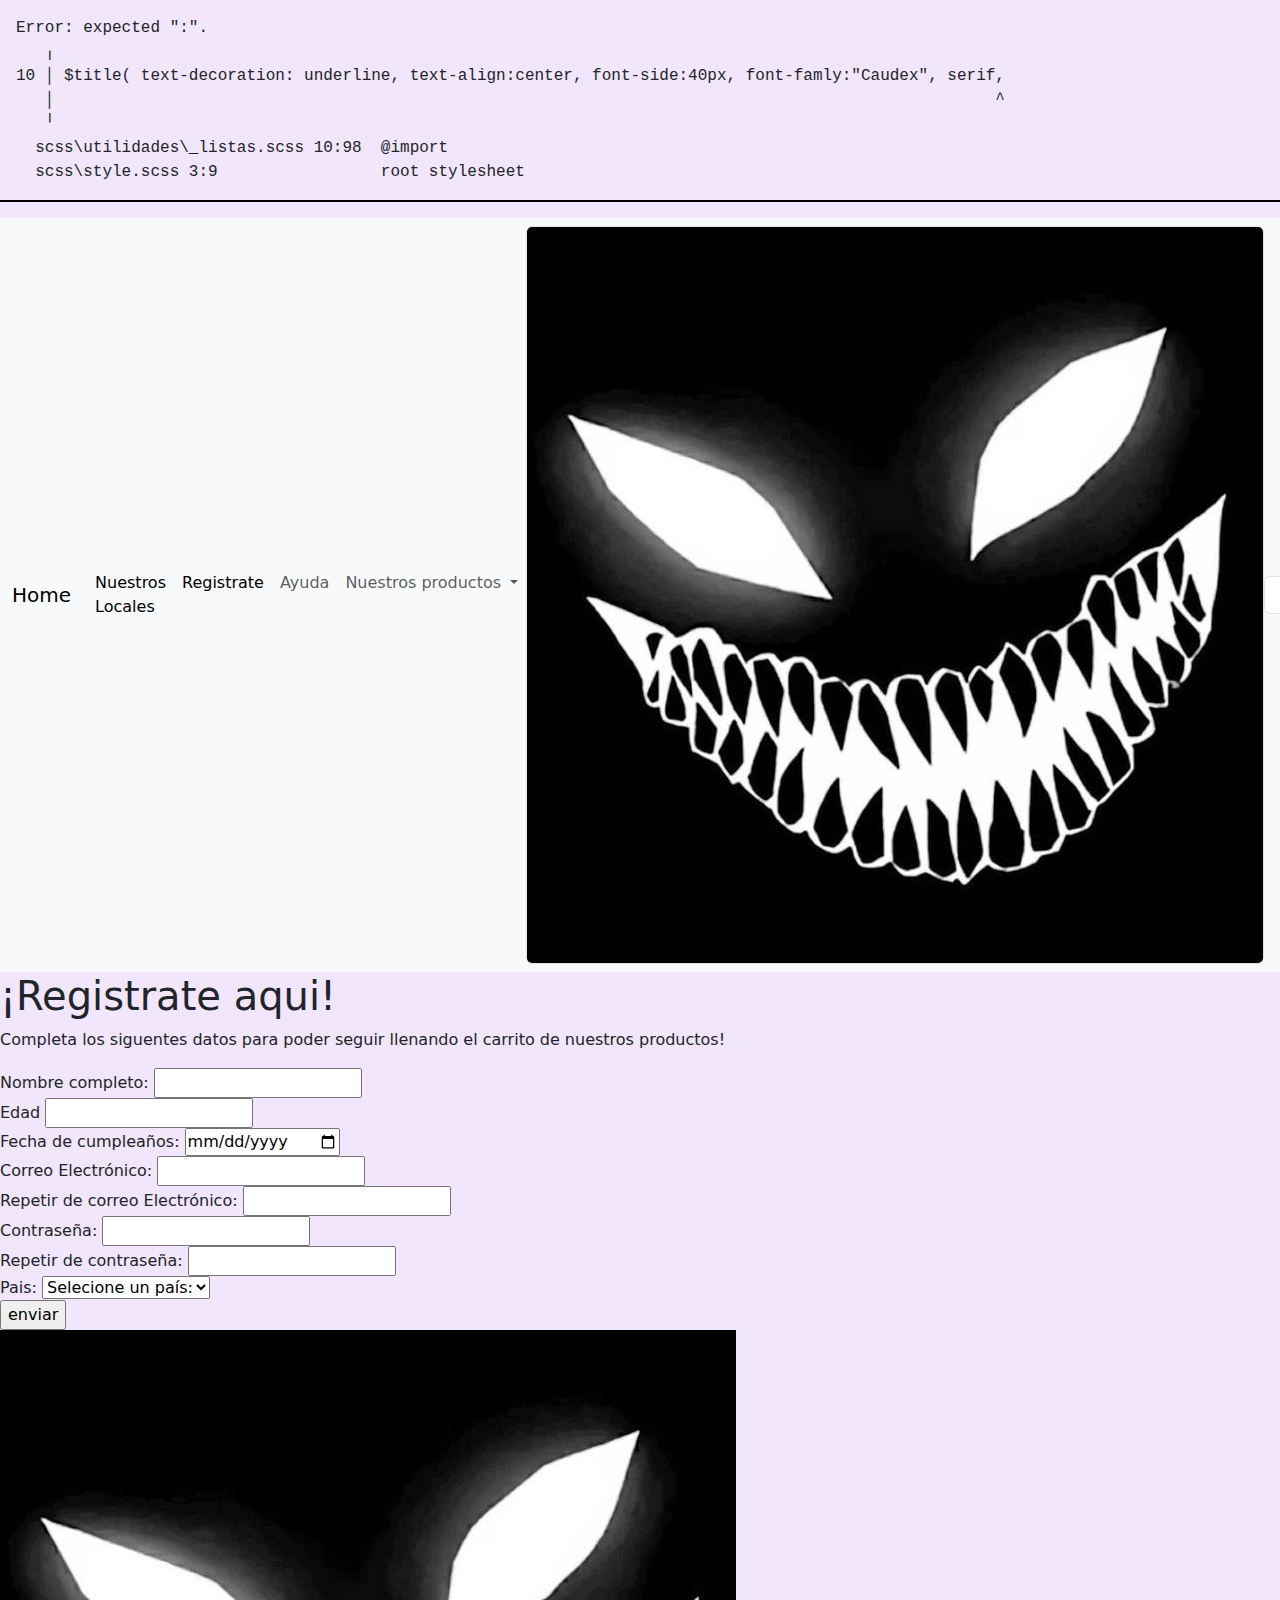
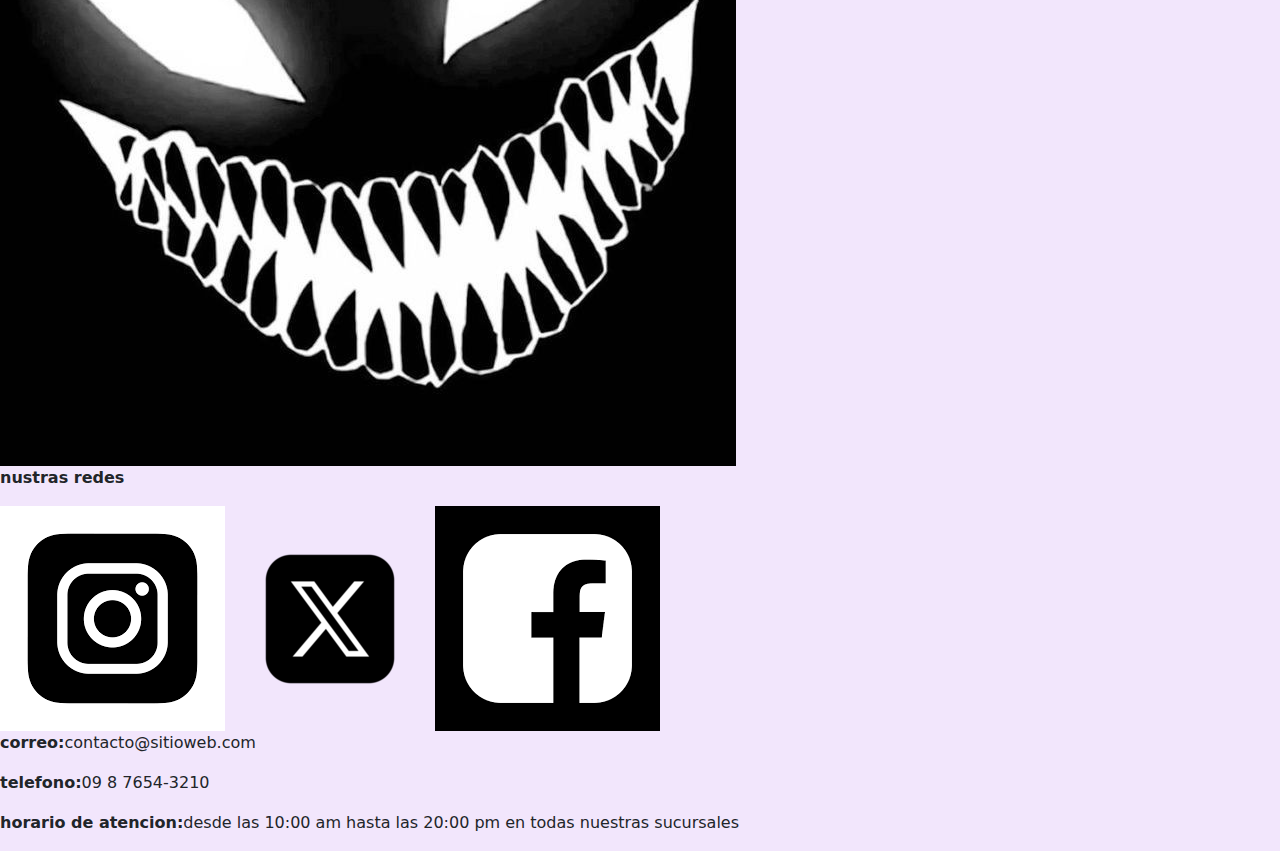
<file: secundarios/registro.html>
<!DOCTYPE html>
<html lang="en">
<head>
    <meta charset="UTF-8">
    <meta name="viewport" content="width=device-width, initial-scale=1.0">
    <link rel="stylesheet" href="../css/style.css">
    <link rel="stylesheet" href="../scss/style.scss">
    <link href="https://cdn.jsdelivr.net/npm/bootstrap@5.3.3/dist/css/bootstrap.min.css" rel="stylesheet" integrity="sha384-QWTKZyjpPEjISv5WaRU9OFeRpok6YctnYmDr5pNlyT2bRjXh0JMhjY6hW+ALEwIH" crossorigin="anonymous">
    <title>Iniciar Sesion</title>
    <link href="https://fonts.googleapis.com/css2?family=Anton+SC&family=Caudex:ital,wght@0,400;0,700;1,400;1,700&display=swap" rel="stylesheet">
</head>
<body style="background-color:rgba(235, 216, 251, 0.632)">
     <!-- barra del navegador -->
    <nav class="navbar navbar-expand-lg bg-body-tertiary">
        <div class="container-fluid" >
          <a class="navbar-brand" href="../index.html">Home</a>
          <button class="navbar-toggler" type="button" data-bs-toggle="collapse" data-bs-target="#navbarSupportedContent" aria-controls="navbarSupportedContent" aria-expanded="false" aria-label="Toggle navigation">
            <span class="navbar-toggler-icon"></span>
          </button>
          <div class="collapse navbar-collapse" id="navbarSupportedContent">
                <ul class="navbar-nav me-auto mb-2 mb-lg-0">
                    <li class="nav-item">
                        <a class="nav-link active" aria-current="page" href="../secundarios/ubicaciones.html">Nuestros Locales</a>
                    </li>
                    <li class="nav-item">
                        <a class="nav-link active" aria-current="page" href="../secundarios/registro.html">Registrate</a>
                    </li>
                    <li class="nav-item">
                        <!-- poner el link -->
                        <a class="nav-link" href="../secundarios/ayuda.html">Ayuda</a>
                    </li>
                    <li class="nav-item dropdown">
                        <a class="nav-link dropdown-toggle" href="../secundarios/productos.html" role="button" data-bs-toggle="dropdown" aria-expanded="false"> Nuestros productos </a>
                        <ul class="dropdown-menu">
                            <li><a class="dropdown-item" href="../secundarios/productos.html">Productos</a></li>
                            <li><hr class="dropdown-divider"></li>
                            <li><a class="dropdown-item" href="../secundarios/productos.html#seccion-botas">Botas Altas.</a></li>
                            <li><a class="dropdown-item" href="../secundarios/productos.html#seccion-borcegos">Borcegos.</a></li>
                            <li><a class="dropdown-item" href="../secundarios/productos.html">Tacos.</a></li>
                            <li><a class="dropdown-item" href="../secundarios/productos.html#seccion-zapatillas">Zapatillas.</a></li>
                            <li><a class="dropdown-item" href="../secundarios/productos.html#seccion-accesorios">Accesorios</a></li>
                        </ul>
                    </li>
                </ul>
            <div>
              <img class="logo object-fit-fill border rounded" src="../multimedia/logo.jpeg" alt="logo">
            </div>
            <form class="d-flex" role="search">
              <input class="form-control me-2" type="search" placeholder="Search" aria-label="Search">
              <button class="btn btn-outline-success" type="submit">Search</button>
            </form>
          </div>
        </div>
    </nav>
    <header class="titulo">
        <h1>¡Registrate aqui!</h1>
        <p>Completa los siguentes datos para poder seguir llenando el carrito de nuestros productos!</p>
    </header>
<!-- formulario -->
    <div class="contenedor-formulario">
        <form action="/submit" method="post">
            <div class="grid-form">
                <label for="form-group">Nombre completo:</label>
                <input type="text" id="username" name="username" required>
            </div>
            <div class="grid-form">
                <label for="form-group">Edad</label>
                <input type="edad" id="edad" required>
            </div>
            <div class="grid-form">
                <label for="birthdate">Fecha de cumpleaños:</label>
                <input type="date" id="birthdate"
                name="birthdate" required>
            </div>
            <div class="grid-form">
                <label for="email">Correo Electrónico:</label>
                <input type="email" id="email" name="email" required>
            </div>
            <div class="grid-form">
                <label for="email"> Repetir de correo Electrónico:</label>
                <input type="email" id="confirm-email" name="confirm-email" required>
            </div>
            <div class="grid-form">
                <label for="password">Contraseña:</label>
                <input type="password" id="password" name="password" required>
            </div>
            <div class="grid-form">
                <label for="confirm-password"> Repetir de contraseña:</label>
                <input type="password" id="confirm-password" name="confirm-password" required>
            </div>
            <div class="grid-form">
                <label for="country">Pais:</label>
                <select name="country" id="country" required>
                    <option value=""disabled selected>Selecione un país:</option>
                     <option value="argentina">Argentina</option>
                     <option value="chile">Chile</option>
                     <option value="estados unidos">Estados Unidos</option>
                     <option value="canada"> Canada</option>
                     <option value="paraguay">Paraguay</option>
                </select>
            </div>
            <div class="botton">
                <input type="submit" value="enviar">
            </div>
        </form>
    </div>
    <!-- footer -->
    <footer class="foter">
        <!-- footer con informacion de contacto-->
        <div class="footer-izquierda">
            <img class="footer-img" src="../multimedia/logo.jpeg" >
        </div>
        <div class="footer-center">
         <p><strong>nustras redes</strong></p> 
            <a href="https://www.instagram.com/" target="_blank" class="instagram"><img src="../multimedia/ig.png" alt=""></a>

            <a href="https://x.com/?lang=es" target="_blank" class="twitter-x"><img src="../multimedia/x-logo-png.webp" alt=""></a>

            <a href="https://www.facebook.com" target="_blank" class="facebook"><img src="../multimedia/facebook.png" alt=""></a>
        </div>
        <div class="footer-derecha">
            <p><strong>correo:</strong>contacto@sitioweb.com</p>
            <p><strong>telefono:</strong>09 8 7654-3210</p>
            <p><strong>horario de atencion:</strong>desde las 10:00 am hasta las 20:00 pm en todas nuestras sucursales</p>
        </div>
    </footer>
    
    <script src="https://cdn.jsdelivr.net/npm/bootstrap@5.3.3/dist/js/bootstrap.bundle.min.js" integrity="sha384-YvpcrYf0tY3lHB60NNkmXc5s9fDVZLESaAA55NDzOxhy9GkcIdslK1eN7N6jIeHz" crossorigin="anonymous"></script>
</body>
</html>
</file>
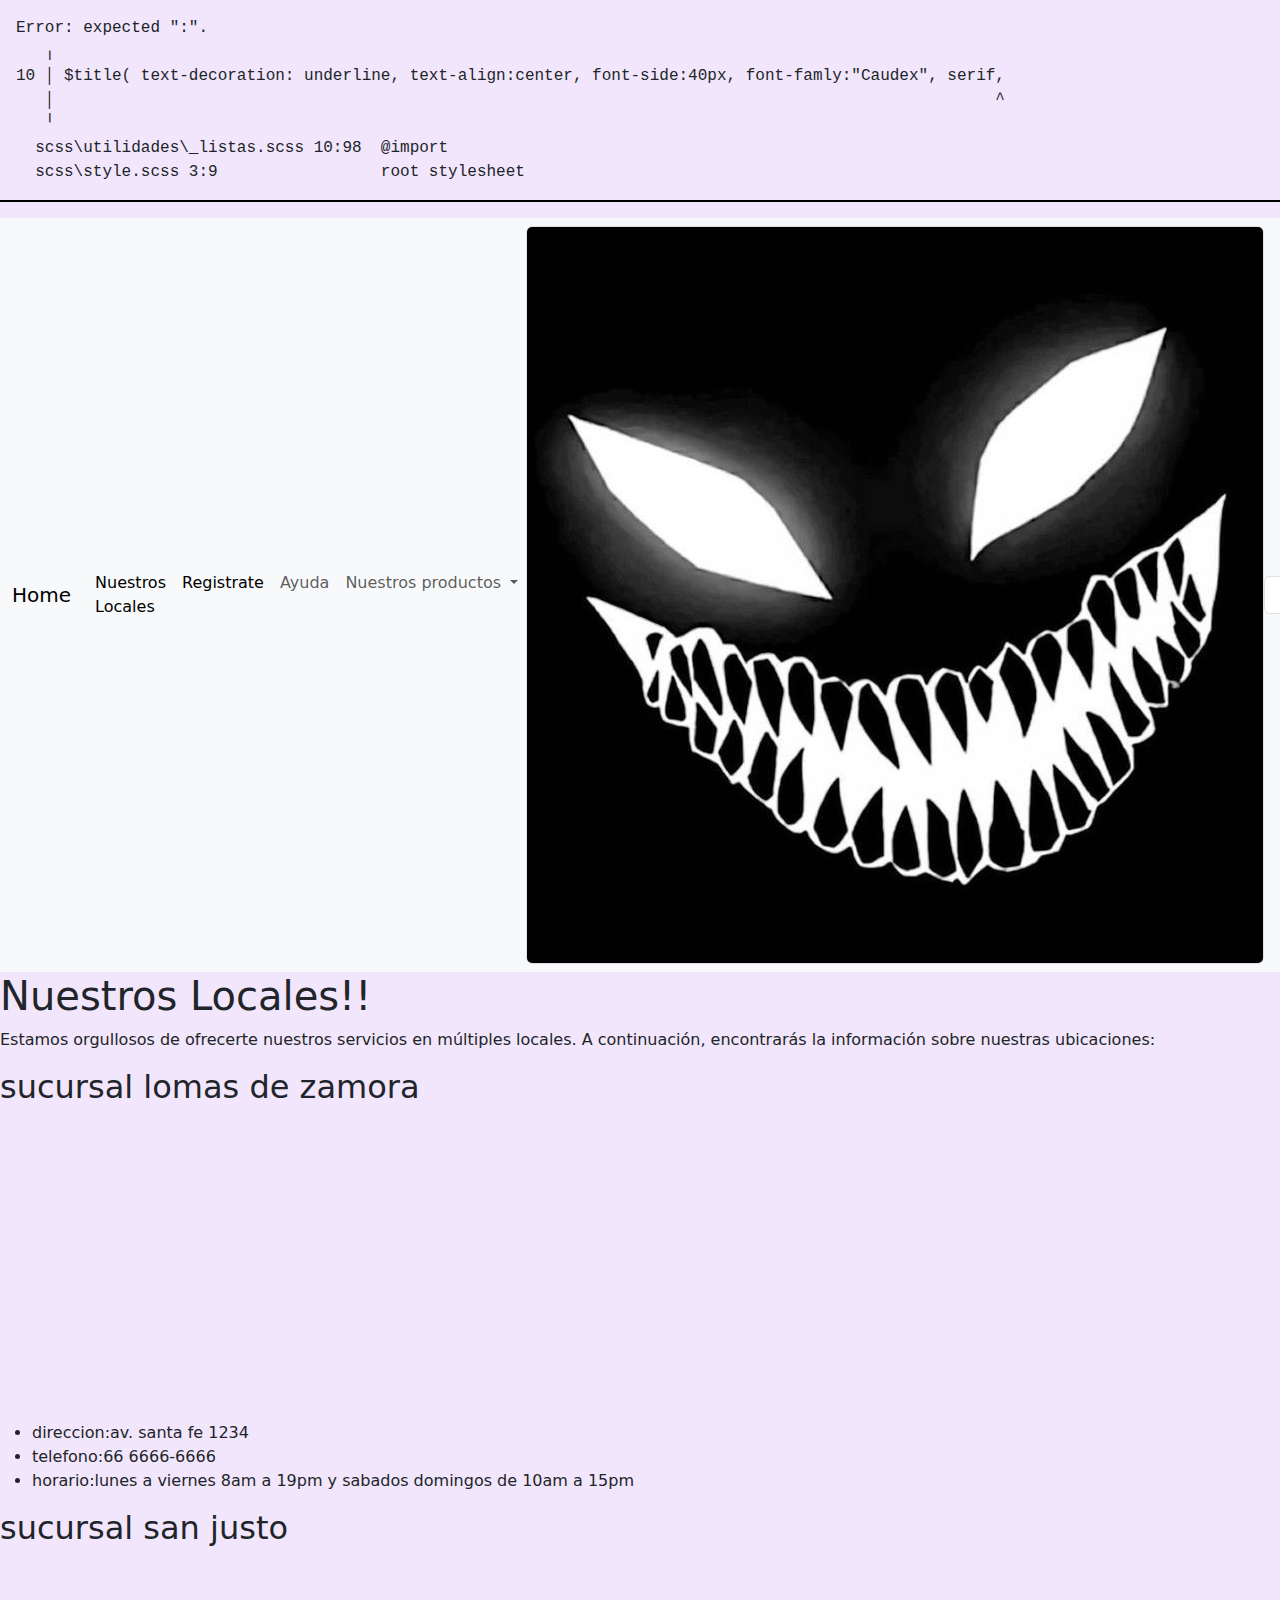
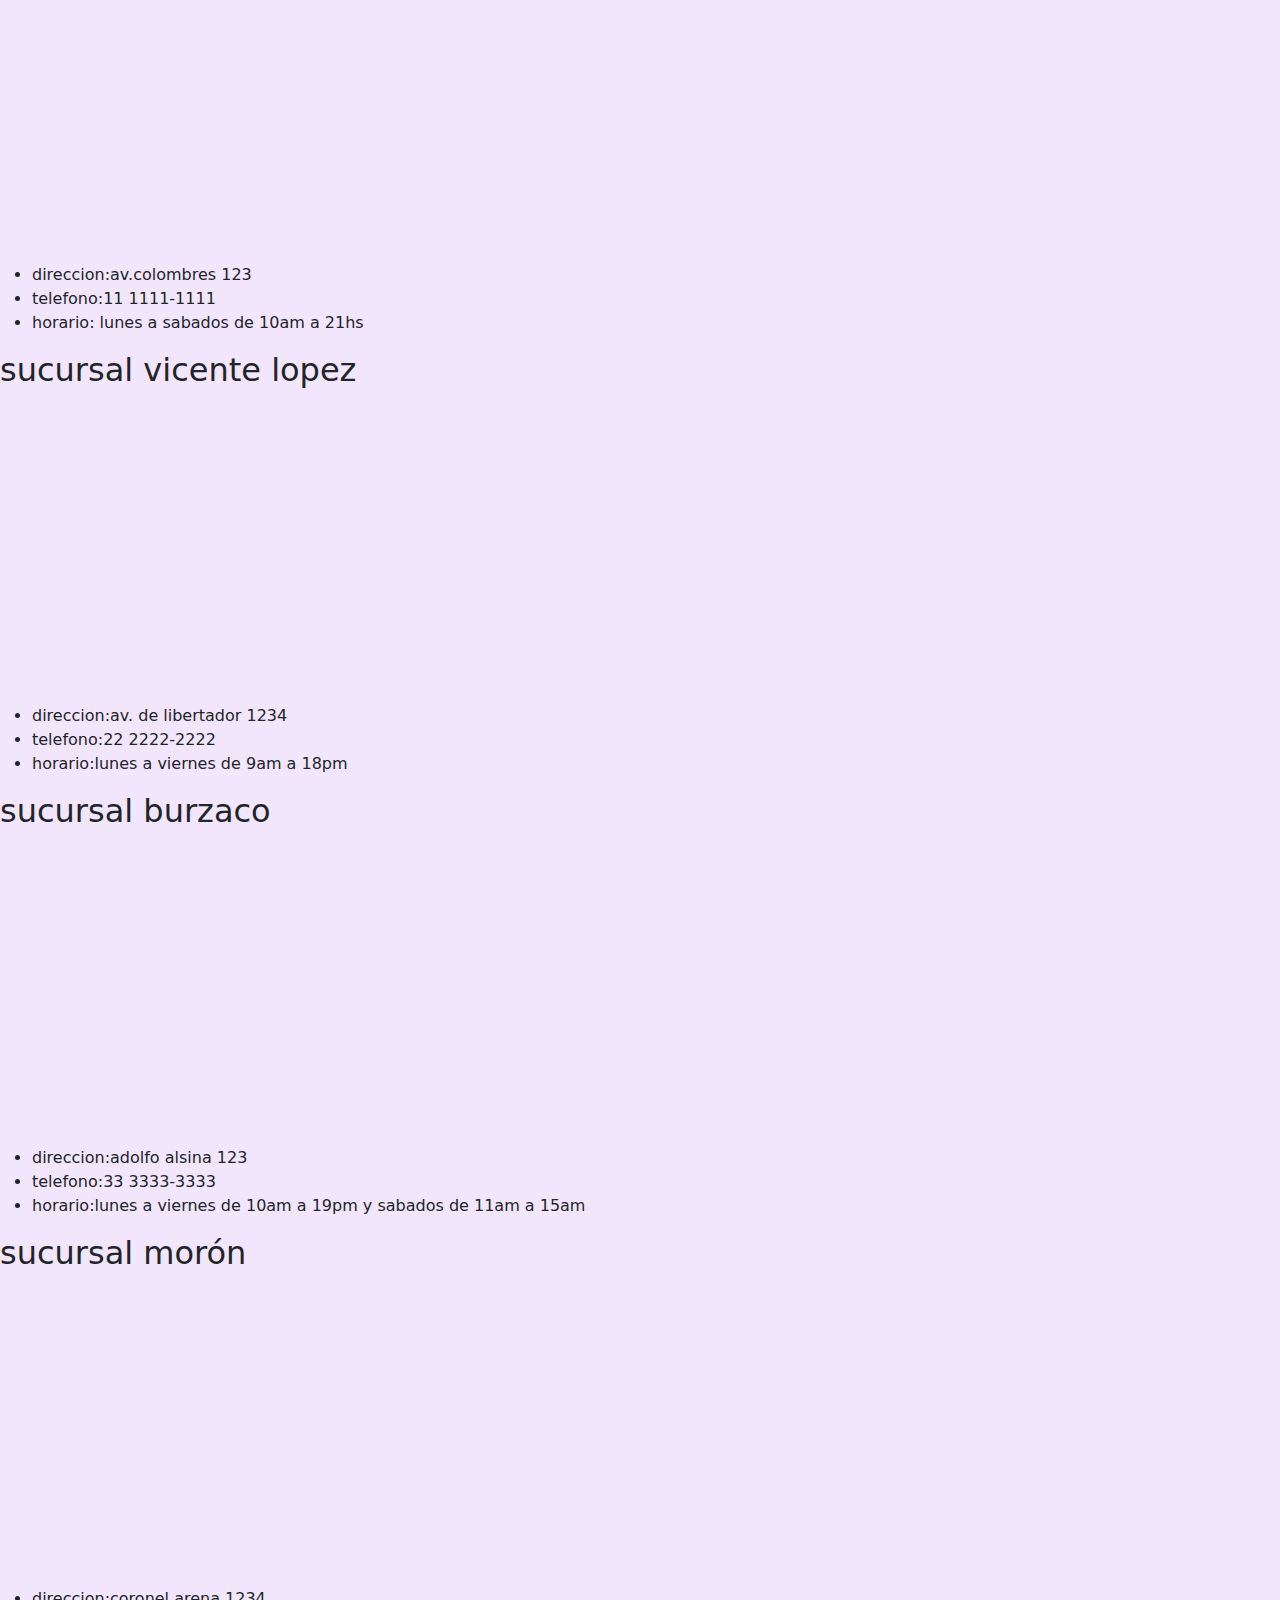
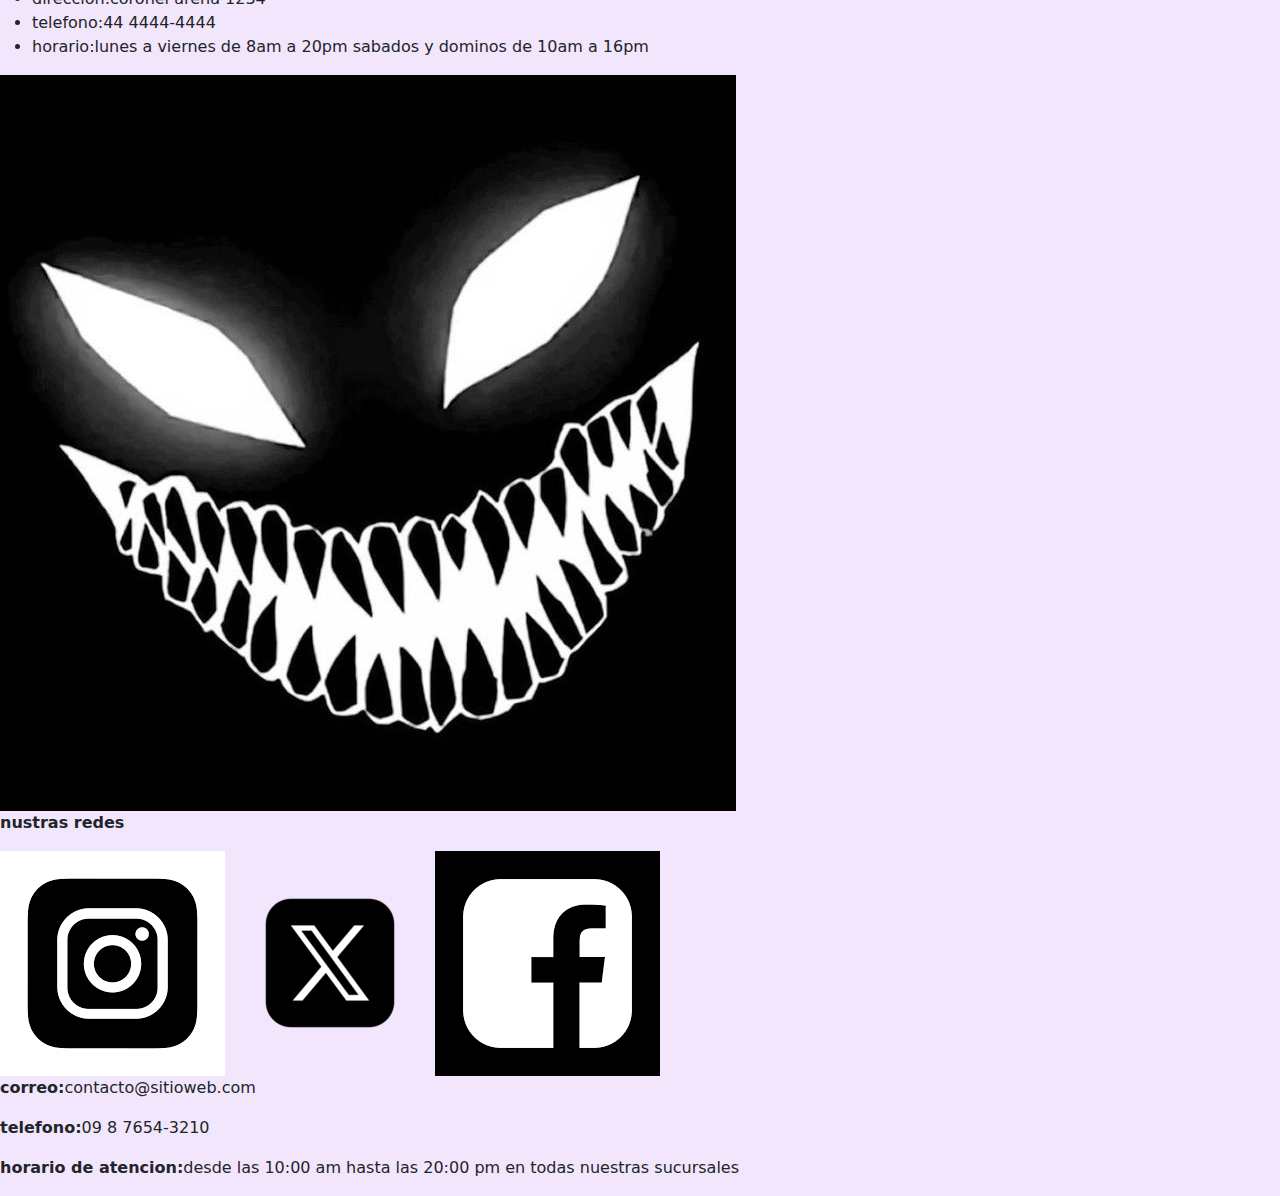
<file: secundarios/ubicaciones.html>
<!DOCTYPE html>
<html lang="en">
<head>
    <meta charset="UTF-8">
    <meta name="viewport" content="width=device-width, initial-scale=1.0">
    <link rel="stylesheet" href="../css/style.css">
    <link rel="stylesheet" href="../scss/style.scss">
    <link href="https://cdn.jsdelivr.net/npm/bootstrap@5.3.3/dist/css/bootstrap.min.css" rel="stylesheet" integrity="sha384-QWTKZyjpPEjISv5WaRU9OFeRpok6YctnYmDr5pNlyT2bRjXh0JMhjY6hW+ALEwIH" crossorigin="anonymous">
    <title>Nuestros locales</title>
</head>
<body style="background-color:rgba(235, 216, 251, 0.632)">
    <nav class="navbar navbar-expand-lg bg-body-tertiary">
        <div class="container-fluid" >
          <a class="navbar-brand" href="../index.html">Home</a>
          <button class="navbar-toggler" type="button" data-bs-toggle="collapse" data-bs-target="#navbarSupportedContent" aria-controls="navbarSupportedContent" aria-expanded="false" aria-label="Toggle navigation">
            <span class="navbar-toggler-icon"></span>
          </button>
          <div class="collapse navbar-collapse" id="navbarSupportedContent">
                <ul class="navbar-nav me-auto mb-2 mb-lg-0">
                    <li class="nav-item">
                        <a class="nav-link active" aria-current="page" href="../secundarios/ubicaciones.html">Nuestros Locales</a>
                    </li>
                    <li class="nav-item">
                        <a class="nav-link active" aria-current="page" href="../secundarios/registro.html">Registrate</a>
                    </li>
                    <li class="nav-item">
                        <!-- poner el link -->
                        <a class="nav-link" href="../secundarios/ayuda.html">Ayuda</a>
                    </li>
                    <li class="nav-item dropdown">
                        <a class="nav-link dropdown-toggle" href="../secundarios/productos.html" role="button" data-bs-toggle="dropdown" aria-expanded="false"> Nuestros productos </a>
                        <ul class="dropdown-menu">
                            <li><a class="dropdown-item" href="../secundarios/productos.html">Productos</a></li>
                            <li><hr class="dropdown-divider"></li>
                            <li><a class="dropdown-item" href="../secundarios/productos.html#seccion-botas">Botas Altas.</a></li>
                            <li><a class="dropdown-item" href="../secundarios/productos.html#seccion-borcegos">Borcegos.</a></li>
                            <li><a class="dropdown-item" href="../secundarios/productos.html">Tacos.</a></li>
                            <li><a class="dropdown-item" href="../secundarios/productos.html#seccion-zapatillas">Zapatillas.</a></li>
                            <li><a class="dropdown-item" href="../secundarios/productos.html#seccion-accesorios">Accesorios</a></li>
                        </ul>
                    </li>
                </ul>
            <div>
              <img class="logo object-fit-fill border rounded" src="../multimedia/logo.jpeg" alt="logo">
            </div>
            <form class="d-flex" role="search">
              <input class="form-control me-2" type="search" placeholder="Search" aria-label="Search">
              <button class="btn btn-outline-success" type="submit">Search</button>
            </form>
          </div>
        </div>
    </nav>
    <header class="titulo">
        <h1>Nuestros Locales!!</h1>
        <p>Estamos orgullosos de ofrecerte nuestros servicios en múltiples locales. A continuación, encontrarás la información sobre nuestras ubicaciones:</p>
    </header>
    <!-- mapas -->
    <div class="ubicacion">
        <h2>sucursal lomas de zamora</h2>
        <div class="contenedor-mapa">
            <iframe class="mapa" src="https://www.google.com/maps/embed?pb=!1m18!1m12!1m3!1d3278.3847479171063!2d-58.421551925470126!3d-34.74589966501898!2m3!1f0!2f0!3f0!3m2!1i1024!2i768!4f13.1!3m3!1m2!1s0x95bccd805b48dca7%3A0x6d4587bc269d64c4!2sAv.%20Sta.%20Fe%2C%20Provincia%20de%20Buenos%20Aires!5e0!3m2!1ses-419!2sar!4v1732139723775!5m2!1ses-419!2sar" width="400" height="300" style="border:0;" allowfullscreen="" loading="lazy" referrerpolicy="no-referrer-when-downgrade"></iframe>
            <ul class="lista">
                <li>direccion:av. santa fe 1234</li>
                <li>telefono:66 6666-6666</li>
                <li>horario:lunes a viernes 8am a 19pm y sabados  domingos de 10am a 15pm</li>
            </ul>
        </div>
    </div>
    <!-- otro segmento -->
    <div class="ubicacion">
        <h2>sucursal san justo</h2>
        <div class="contenedor-mapa">
            <iframe class="mapa" src="https://www.google.com/maps/embed?pb=!1m18!1m12!1m3!1d3277.736394904597!2d-58.4150239!3d-34.7622326!2m3!1f0!2f0!3f0!3m2!1i1024!2i768!4f13.1!3m3!1m2!1s0x95bcd28a3114cbb5%3A0xc1d060eeffbbc91b!2sAv.%20Colombres%2C%20B1832%20Lomas%20de%20Zamora%2C%20Provincia%20de%20Buenos%20Aires!5e0!3m2!1ses-419!2sar!4v1732139596291!5m2!1ses-419!2sar" width="400" height="300" style="border:0;" allowfullscreen="" loading="lazy" referrerpolicy="no-referrer-when-downgrade"></iframe>
            <ul class="lista">
                <li>direccion:av.colombres 123</li>
                <li>telefono:11 1111-1111</li>
                <li>horario: lunes a sabados de 10am a 21hs</li>
            </ul>
        </div>
    </div>
     <!-- otro segmento -->
   <div class="ubicacion">
        <h2>sucursal vicente lopez</h2>
        <div class="contenedor-mapa">
            <iframe class="mapa" src="https://www.google.com/maps/embed?pb=!1m18!1m12!1m3!1d3287.520504432996!2d-58.476492699999994!3d-34.515038499999996!2m3!1f0!2f0!3f0!3m2!1i1024!2i768!4f13.1!3m3!1m2!1s0x95bcb5a12c181347%3A0xcc951cbda99d485e!2sAv.%20del%20Libertador!5e0!3m2!1ses-419!2sar!4v1732139562471!5m2!1ses-419!2sar" width="400" height="300" style="border:0;" allowfullscreen="" loading="lazy" referrerpolicy="no-referrer-when-downgrade"></iframe>
            <ul class="lista">
                <li>direccion:av. de libertador 1234</li>
                <li>telefono:22 2222-2222</li>
                <li>horario:lunes a viernes de 9am a 18pm</li>
            </ul>
        </div>
   </div>
    <!-- otro segmento -->
    <div class="ubicacion">
        <h2>sucursal burzaco</h2>
        <div class="contenedor-mapa">
            <iframe class="mapa" src="https://www.google.com/maps/embed?pb=!1m18!1m12!1m3!1d3275.5832549780316!2d-58.3678146!3d-34.8164252!2m3!1f0!2f0!3f0!3m2!1i1024!2i768!4f13.1!3m3!1m2!1s0x95a32b5503799a0d%3A0xfe4e34c4e6ad7eb2!2sAdolfo%20Alsina%2C%20Provincia%20de%20Buenos%20Aires!5e0!3m2!1ses-419!2sar!4v1732139521622!5m2!1ses-419!2sar" width="400" height="300" style="border:0;" allowfullscreen="" loading="lazy" referrerpolicy="no-referrer-when-downgrade"></iframe>
            <ul class="lista">
                <li>direccion:adolfo alsina 123</li>
                <li>telefono:33 3333-3333</li>
                <li>horario:lunes a viernes de 10am a 19pm y sabados de 11am a 15am</li>
            </ul>
        </div>
    </div>
     <!-- otro segmento -->
    <div class="ubicacion">
        <h2>sucursal morón</h2>
        <div class="contenedor-mapa">
            <iframe class="mapa" src="https://www.google.com/maps/embed?pb=!1m18!1m12!1m3!1d3281.4379883143797!2d-58.6585822610264!3d-34.66889376105371!2m3!1f0!2f0!3f0!3m2!1i1024!2i768!4f13.1!3m3!1m2!1s0x95bcc0ba91e561e7%3A0xb960ff792c357b41!2sCnel.%20Arena%2C%20Castelar%2C%20Provincia%20de%20Buenos%20Aires!5e0!3m2!1ses-419!2sar!4v1732139342696!5m2!1ses-419!2sar" width="400" height="300" style="border:0;" allowfullscreen="" loading="lazy" referrerpolicy="no-referrer-when-downgrade"></iframe>
            <ul class="lista">
                <li>direccion:coronel arena 1234</li>
                <li>telefono:44 4444-4444</li>
                <li>horario:lunes a viernes de 8am a 20pm sabados y dominos de 10am a 16pm</li>
            </ul>
        </div>
    </div>

    <footer class="foter">
        <!-- footer con informacion de contacto-->
        <div class="footer-izquierda">
            <img class="footer-img" src="../multimedia/logo.jpeg" >
        </div>
        <div class="footer-center">
         <p><strong>nustras redes</strong></p> 
            <a href="https://www.instagram.com/" target="_blank" class="instagram"><img src="../multimedia/ig.png" alt=""></a>

            <a href="https://x.com/?lang=es" target="_blank" class="twitter-x"><img src="../multimedia/x-logo-png.webp" alt=""></a>

            <a href="https://www.facebook.com" target="_blank" class="facebook"><img src="../multimedia/facebook.png" alt=""></a>
        </div>
        <div class="footer-derecha">
            <p><strong>correo:</strong>contacto@sitioweb.com</p>
            <p><strong>telefono:</strong>09 8 7654-3210</p>
            <p><strong>horario de atencion:</strong>desde las 10:00 am hasta las 20:00 pm en todas nuestras sucursales</p>
        </div>
    </footer>
    <script src="https://cdn.jsdelivr.net/npm/bootstrap@5.3.3/dist/js/bootstrap.bundle.min.js" integrity="sha384-YvpcrYf0tY3lHB60NNkmXc5s9fDVZLESaAA55NDzOxhy9GkcIdslK1eN7N6jIeHz" crossorigin="anonymous"></script>
</body>
</html>
</file>
<file: css/style.css>
/* Error: expected ":".
 *    ,
 * 10 | $title( text-decoration: underline, text-align:center, font-side:40px, font-famly:"Caudex", serif,
 *    |                                                                                                  ^
 *    '
 *   scss\utilidades\_listas.scss 10:98  @import
 *   scss\style.scss 3:9                 root stylesheet */

body::before {
  font-family: "Source Code Pro", "SF Mono", Monaco, Inconsolata, "Fira Mono",
      "Droid Sans Mono", monospace, monospace;
  white-space: pre;
  display: block;
  padding: 1em;
  margin-bottom: 1em;
  border-bottom: 2px solid black;
  content: 'Error: expected ":".\a    \2577 \a 10 \2502  $title( text-decoration: underline, text-align:center, font-side:40px, font-famly:"Caudex", serif,\d\a    \2502                                                                                                   ^\a    \2575 \a   scss\\utilidades\\_listas.scss 10:98  @import\a   scss\\style.scss 3:9                 root stylesheet';
}
</file>
